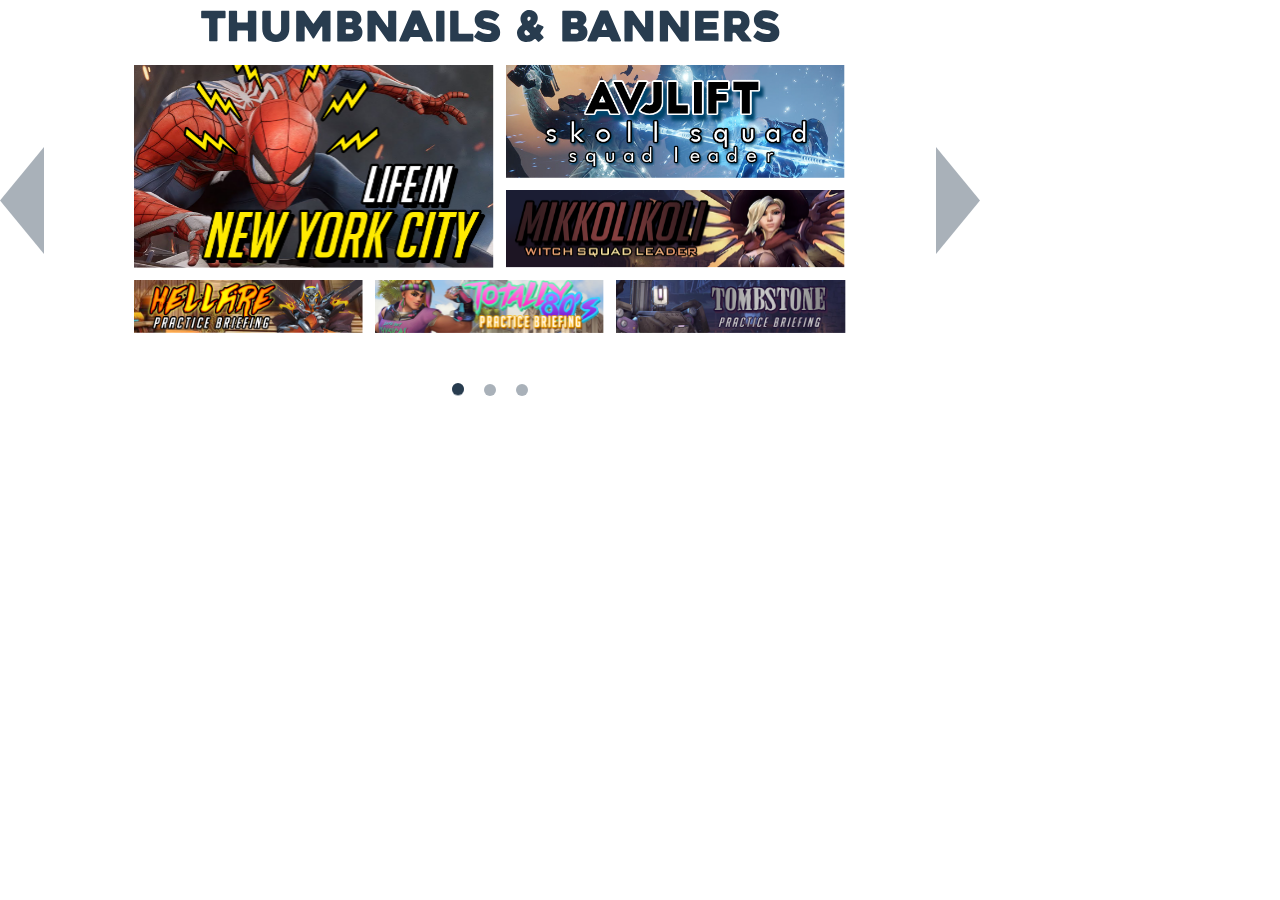
<file: index.html>
<!DOCTYPE html>
<html>
<head>
<meta charset="utf-8"/>
<meta http-equiv="X-UA-Compatible" content="IE=edge"/>
<meta name="viewport" content="width=device-width, initial-scale=1.0">
<title>Slide 1</title>
</head>
<body>
<script>
	let pagecount = 1;

	function nextPage(){
		if (pagecount == 3) {
			pagecount -= 3
		}
		pagecount += 1;
		console.log(pagecount);
		displayPage();
	}

	function prevPage(){
		if (pagecount == 1) {
			pagecount += 3
		}
		pagecount -= 1;
		console.log(pagecount);
		displayPage();
	}
	function displayPage(){
		if (pagecount == 1) {
			view1();
		}
		if (pagecount == 2) {
			view2();
		}
		if (pagecount == 3) {
			view3();
		}
	};
	
</script>
<div id="Nav">
	<div id="Component_1__25" class="Component_1___25" onclick="prevPage()">
		<svg class="Polygon_1_ck" viewBox="0 0 107 44">
			<path id="Polygon_1_ck" d="M 53.49999618530273 0 L 107 44 L 0 44 Z">
			</path>
		</svg>
	</div>
	<div id="Component_2__26" class="Component_2___26" onclick="nextPage()">
		<svg class="Polygon_2_cm" viewBox="0 0 107 44">
			<path id="Polygon_2_cm" d="M 53.49999618530273 0 L 107 44 L 0 44 Z">
			</path>
		</svg>
	</div>
</div>
<div id="Slide_1">
	<svg class="Ellipse_1">
		<ellipse id="Ellipse_1" rx="6" ry="6" cx="6" cy="6">
		</ellipse>
	</svg>
	<div id="Component_1__11" class="Component_1___11">
		<svg class="Polygon_1" viewBox="0 0 107 44">
			<path id="Polygon_1" d="M 53.49999618530273 0 L 107 44 L 0 44 Z">
			</path>
		</svg>
	</div>
	<div id="Component_2__11" class="Component_2___11">
		<svg class="Polygon_2" viewBox="0 0 107 44">
			<path id="Polygon_2" d="M 53.49999618530273 0 L 107 44 L 0 44 Z">
			</path>
		</svg>
	</div>
	<div id="Group_2">
		<img id="Hellfire-PB" src="Hellfire-PB.png" srcset="Hellfire-PB.png 1x">
			
		<div id="Group_1">
			<img id="Av-JLift-Sig" src="Av-JLift-Sig.png" srcset="Av-JLift-Sig.png 1x">
				
			<img id="mikkosig" src="mikkosig.png" srcset="mikkosig.png 1x">
				
		</div>
		<img id="Thumbnail1" src="Thumbnail1.png" srcset="Thumbnail1.png 1x">
			
		<img id="Tombstone-PB" src="Tombstone-PB.png" srcset="Tombstone-PB.png 1x">
			
		<img id="Totally-80-s-PB" src="Totally-80-s-PB.png" srcset="Totally-80-s-PB.png 1x">
			
	</div>
	<div id="thumbnails__Banners">
		<img src="./SVG/GFX-Header1.svg">
	</div>
	<div id="Indicators">
		<svg class="Ellipse_6">
			<ellipse id="Ellipse_6" rx="6" ry="6" cx="6" cy="6">
			</ellipse>
		</svg>
		<svg class="Ellipse_5">
			<ellipse id="Ellipse_5" rx="6" ry="6" cx="6" cy="6">
			</ellipse>
		</svg>
		<svg class="Ellipse_7">
			<ellipse id="Ellipse_7" rx="6" ry="6" cx="6" cy="6">
			</ellipse>
		</svg>
	</div>
</div>
<div id="Slide_2">
	<svg class="Ellipse_2">
		<ellipse id="Ellipse_2" rx="6" ry="6" cx="6" cy="6">
		</ellipse>
	</svg>
	<div id="Group_4">
		<img id="bensign" src="bensign.png" srcset="bensign.png 1x">
			
		<div id="Group_3">
			<img id="PFF_5x7-02" src="PFF_5x7-02.png" srcset="PFF_5x7-02.png 1x">
				
			<img id="PFF_5x7-01" src="PFF_5x7-01.png" srcset="PFF_5x7-01.png 1x">
				
		</div>
	</div>
	<div id="CARDS_LABELS__SIGNS">
		<img src="./SVG/GFX-Header2.svg">
	</div>
	<div id="Indicators_bg">
		<svg class="Ellipse_6_bh">
			<ellipse id="Ellipse_6_bh" rx="6" ry="6" cx="6" cy="6">
			</ellipse>
		</svg>
		<svg class="Ellipse_5_bi">
			<ellipse id="Ellipse_5_bi" rx="6" ry="6" cx="6" cy="6">
			</ellipse>
		</svg>
		<svg class="Ellipse_7_bj">
			<ellipse id="Ellipse_7_bj" rx="6" ry="6" cx="6" cy="6">
			</ellipse>
		</svg>
	</div>
</div>
<div id="Slide_3">
	<svg class="Ellipse_3">
		<ellipse id="Ellipse_3" rx="6" ry="6" cx="6" cy="6">
		</ellipse>
	</svg>
	<div id="Component_1__13" class="Component_1___13">
		<svg class="Polygon_1_bo" viewBox="0 0 107 44">
			<path id="Polygon_1_bo" d="M 53.49999618530273 0 L 107 44 L 0 44 Z">
			</path>
		</svg>
	</div>
	<div id="Component_2__14" class="Component_2___14">
		<svg class="Polygon_2_bq" viewBox="0 0 107 44">
			<path id="Polygon_2_bq" d="M 53.49999618530273 0 L 107 44 L 0 44 Z">
			</path>
		</svg>
	</div>
	<div id="LOGOS__BRANDING">
		<img src="./SVG/GFX-Header3.svg">
	</div>
	<img id="ORHS_Ensemble" src="ORHS_Ensemble.png" srcset="ORHS_Ensemble.png 1x">
		
	<img id="GATLogo300x" src="GATLogo300x.png" srcset="GATLogo300x.png 1x">
		
	<img id="NeonLogo1_copy" src="NeonLogo1_copy.png" srcset="NeonLogo1_copy.png 1x">
		
	<div id="Group_5">
		<img id="Color_CC_Icon" src="Color_CC_Icon.png" srcset="Color_CC_Icon.png 1x">
			
		<div id="Layer_2">
			<div id="Layer_1">
				<svg class="Path_1" viewBox="8.61 0 43.968 47.682">
					<path id="Path_1" d="M 52.18065643310547 10.19710350036621 L 50.22745513916016 11.69599437713623 C 49.78549957275391 12.03503799438477 49.15472412109375 11.96478939056396 48.79819488525391 11.53682041168213 C 47.01864624023438 9.399166107177734 44.79959106445312 7.669836521148682 42.29194641113281 6.466461658477783 C 39.44249725341797 5.119914054870605 36.32395935058594 4.439505100250244 33.17259216308594 4.476779460906982 C 29.64946556091309 4.452396392822266 26.1815357208252 5.352250576019287 23.1147632598877 7.086570262908936 C 20.13036346435547 8.723649978637695 17.64921951293945 11.1440258026123 15.93865203857422 14.08692264556885 C 14.2164478302002 17.09601402282715 13.33348274230957 20.51220512390137 13.38191223144531 23.97894287109375 C 13.38191223144531 29.50583267211914 15.27984619140625 34.12409591674805 19.07571029663086 37.833740234375 C 22.87157440185547 41.54338455200195 27.66006851196289 43.39489364624023 33.44119262695312 43.38825988769531 C 39.49423217773438 43.38825988769531 44.60328674316406 41.13329315185547 48.76834869384766 36.62335205078125 C 49.13202667236328 36.23049163818359 49.73434448242188 36.17743301391602 50.16111755371094 36.50065231323242 L 52.10768890380859 37.97964859008789 C 52.33770751953125 38.15404510498047 52.48529815673828 38.41584396362305 52.51544952392578 38.70291137695312 C 52.54560852050781 38.98998641967773 52.45561981201172 39.27673721313477 52.26686859130859 39.4951171875 C 50.12409210205078 41.96759414672852 47.47718048095703 43.95307159423828 44.50379943847656 45.3182373046875 C 40.94284820556641 46.92914199829102 37.07059478759766 47.73529815673828 33.16262817382812 47.6793327331543 C 25.21938896179199 47.6793327331543 18.9552173614502 45.03527069091797 14.37011337280273 39.74714660644531 C 10.53003787994385 35.28363418579102 8.610000610351562 29.8938159942627 8.610000610351562 23.57769203186035 C 8.610000610351562 16.9233226776123 10.94013404846191 11.33232593536377 15.60040473937988 6.804701328277588 C 20.26067352294922 2.277076959609985 26.09816741943359 0.00884321890771389 33.11289215087891 0 C 37.35090637207031 0 41.17662048339844 0.8378758430480957 44.59002685546875 2.513627529144287 C 47.60877990722656 3.97432017326355 50.25984191894531 6.096074104309082 52.34645843505859 8.721428871154785 C 52.52157592773438 8.938540458679199 52.60257720947266 9.216671943664551 52.57143402099609 9.49385929107666 C 52.54029083251953 9.77104663848877 52.39958190917969 10.02426528930664 52.18064880371094 10.19710254669189 Z">
					</path>
				</svg>
				<svg class="Path_2" viewBox="159.6 3.49 42.518 45.388">
					<path id="Path_2" d="M 181.7913513183594 3.990735769271851 L 202.0197601318359 47.39557647705078 C 202.1706695556641 47.71837997436523 202.1460723876953 48.09595108032227 201.9545135498047 48.39641952514648 C 201.7629547119141 48.6968879699707 201.4310150146484 48.87852096557617 201.0746612548828 48.87788772583008 L 198.4681854248047 48.87788772583008 C 198.0677032470703 48.87866592407227 197.7024688720703 48.64895629882812 197.5297393798828 48.28761672973633 L 190.9671173095703 34.52567672729492 C 190.794677734375 34.16360092163086 190.4296417236328 33.93272399902344 190.0286254882812 33.93208694458008 L 171.7898864746094 33.93208694458008 C 171.3867034912109 33.93123245239258 171.0194854736328 34.16397857666016 170.8481140136719 34.52899169921875 L 164.3385467529297 48.27435302734375 C 164.1656188964844 48.63750457763672 163.7989959716797 48.86857604980469 163.3967742919922 48.86793899536133 L 160.6410675048828 48.86793899536133 C 160.2843017578125 48.86793899536133 159.9524383544922 48.68536376953125 159.761474609375 48.38409805297852 C 159.5705718994141 48.08292388916016 159.5471038818359 47.70488357543945 159.6992950439453 47.3823127746582 L 180.2062377929688 3.990735769271851 C 180.3519134521484 3.685077428817749 180.6602325439453 3.490289449691772 180.9987945556641 3.490000009536743 L 180.9987945556641 3.490000009536743 C 181.3373870849609 3.490289449691772 181.6456909179688 3.685077428817749 181.7913513183594 3.990736246109009 Z M 180.3521575927734 14.45644474029541 L 173.9089050292969 28.06253433227539 C 173.7551574707031 28.38540840148926 173.7778625488281 28.76459693908691 173.9690246582031 29.06682777404785 C 174.1601867675781 29.36905860900879 174.4930877685547 29.55204200744629 174.8506927490234 29.55147552490234 L 187.0805816650391 29.55147552490234 C 187.4373779296875 29.55147361755371 187.7692413330078 29.36890411376953 187.9601745605469 29.0676383972168 C 188.1511077880859 28.76646041870117 188.1745758056641 28.38842010498047 188.0223541259766 28.06584930419922 L 181.6189117431641 14.44981288909912 C 181.5062866210938 14.2016019821167 181.2592010498047 14.0419282913208 180.9866027832031 14.04121398925781 C 180.7140197753906 14.04050064086914 180.4660797119141 14.19887828826904 180.3521575927734 14.44649696350098 Z">
					</path>
				</svg>
				<svg class="Path_3" viewBox="304.57 0 43.95 47.682">
					<path id="Path_3" d="M 348.11083984375 10.19710254669189 L 346.1642456054688 11.69599437713623 C 345.7223510742188 12.03503894805908 345.091552734375 11.96479606628418 344.7349853515625 11.53682804107666 C 342.9585571289062 9.401415824890137 340.744384765625 7.672322273254395 338.2420043945312 6.46645450592041 C 335.3924560546875 5.120350360870361 332.2740478515625 4.439963817596436 329.1226806640625 4.476776123046875 C 325.5985717773438 4.452745914459229 322.129638671875 5.352559089660645 319.0615234375 7.086574077606201 C 316.07763671875 8.724637985229492 313.5975341796875 11.1462516784668 311.8887329101562 14.09023571014404 C 310.1752319335938 17.10062980651855 309.30029296875 20.51546478271484 309.355224609375 23.97894477844238 C 309.355224609375 29.50583267211914 311.2531127929688 34.12409591674805 315.0490112304688 37.833740234375 C 318.8449096679688 41.54338455200195 323.6333618164062 43.39489364624023 329.4144897460938 43.38825988769531 C 335.463134765625 43.38825988769531 340.5722045898438 41.13329315185547 344.7416381835938 36.62335205078125 C 345.1053466796875 36.23048782348633 345.7077026367188 36.17742538452148 346.1344604492188 36.50065612792969 L 348.0809936523438 37.97964859008789 C 348.31103515625 38.15404510498047 348.4586181640625 38.41584396362305 348.48876953125 38.70291137695312 C 348.5189208984375 38.989990234375 348.4288940429688 39.27673721313477 348.2401733398438 39.4951171875 C 346.097412109375 41.96759414672852 343.4505004882812 43.95307159423828 340.4771118164062 45.3182373046875 C 336.9159545898438 46.92841720581055 333.0438232421875 47.73453140258789 329.1359252929688 47.6793327331543 C 321.1949462890625 47.6793327331543 314.9307861328125 45.03527069091797 310.3434448242188 39.74714660644531 C 306.4967651367188 35.28363037109375 304.572265625 29.89381408691406 304.570068359375 23.57769012451172 C 304.570068359375 16.93215942382812 306.9002075195312 11.34116649627686 311.5604248046875 6.804696559906006 C 316.220703125 2.268227815628052 322.0537719726562 -4.577912477543578e-06 329.0596923828125 -1.204568889079383e-06 C 333.2976684570312 -1.204568889079383e-06 337.1200561523438 0.8378746509552002 340.52685546875 2.513626337051392 C 343.5503540039062 3.972647666931152 346.2061157226562 6.094513416290283 348.2965698242188 8.721427917480469 C 348.469482421875 8.941023826599121 348.547119140625 9.220767974853516 348.5122680664062 9.498095512390137 C 348.4773559570312 9.775422096252441 348.332763671875 10.02719402313232 348.11083984375 10.19710540771484 Z">
					</path>
				</svg>
				<svg class="Path_4" viewBox="452.22 3.44 24.871 45.395">
					<path id="Path_4" d="M 452.2200317382812 6.84235143661499 L 452.2200317382812 4.481265068054199 C 452.2217407226562 3.906935214996338 452.6869506835938 3.441805362701416 453.2612915039062 3.440000057220459 L 476.0496826171875 3.440000057220459 C 476.6248168945312 3.440000057220459 477.0910034179688 3.906190395355225 477.0910034179688 4.481265068054199 L 477.0910034179688 6.84235143661499 C 477.0918579101562 7.118782520294189 476.982421875 7.384147167205811 476.7869873046875 7.579614162445068 C 476.5914916992188 7.775081157684326 476.3261108398438 7.884501934051514 476.0496826171875 7.883615970611572 L 466.9701538085938 7.883615970611572 L 466.9701538085938 47.79326248168945 C 466.9701538085938 48.36833190917969 466.5039672851562 48.83452224731445 465.9288940429688 48.83452224731445 L 463.382080078125 48.83452224731445 C 462.8070068359375 48.83452224731445 462.3408813476562 48.36833190917969 462.3408203125 47.79326248168945 L 462.3408203125 7.883615970611572 L 453.2612915039062 7.883615970611572 C 452.6861572265625 7.883615970611572 452.2200317382812 7.417435169219971 452.2200317382812 6.842366695404053 Z">
					</path>
				</svg>
				<svg class="Path_5" viewBox="547.43 3.44 30.061 46.539">
					<path id="Path_5" d="M 548.4679565429688 3.440000534057617 L 550.9351806640625 3.440000534057617 C 551.5095825195312 3.44182300567627 551.974609375 3.906948089599609 551.9765014648438 4.481265068054199 L 551.9765014648438 30.84450721740723 C 551.9765014648438 34.09432220458984 552.038330078125 36.12047576904297 552.162109375 36.92297744750977 C 552.3134155273438 38.52829360961914 552.8480224609375 40.07381820678711 553.720703125 41.42959594726562 C 554.5431518554688 42.63225555419922 555.808837890625 43.64035797119141 557.5177001953125 44.45391082763672 C 559.1219482421875 45.24265670776367 560.8833618164062 45.65976333618164 562.6709594726562 45.67425155639648 C 564.160888671875 45.6751594543457 565.6327514648438 45.34795761108398 566.9818725585938 44.71588897705078 C 568.321533203125 44.10753631591797 569.5036010742188 43.19995498657227 570.4373779296875 42.06297302246094 C 571.4093017578125 40.85212707519531 572.1093139648438 39.44633865356445 572.4901123046875 37.9410285949707 C 572.79736328125 36.79143524169922 572.9520874023438 34.42593383789062 572.9542846679688 30.84450721740723 L 572.9542846679688 4.481265068054199 C 572.9542846679688 3.906190395355225 573.4204711914062 3.440000057220459 573.9955444335938 3.440000057220459 L 576.4495239257812 3.440000057220459 C 577.0238037109375 3.44182300567627 577.4889526367188 3.906948089599609 577.49072265625 4.481265068054199 L 577.49072265625 30.84450721740723 C 577.49072265625 34.89682006835938 577.0939331054688 38.17316055297852 576.30029296875 40.67352294921875 C 575.506591796875 43.17388916015625 573.9204711914062 45.34926605224609 571.5416259765625 47.19966506958008 C 569.1672973632812 49.05007171630859 566.2932739257812 49.97637557983398 562.9197387695312 49.97858810424805 C 559.2586669921875 49.97858810424805 556.1216430664062 49.10423278808594 553.5084838867188 47.35552597045898 C 550.99365234375 45.73412322998047 549.134765625 43.27378845214844 548.2623901367188 40.41155242919922 C 547.7096557617188 38.64294052124023 547.4321899414062 35.45393371582031 547.4300537109375 30.84450721740723 L 547.4300537109375 4.481265068054199 C 547.4300537109375 3.907473564147949 547.8942260742188 3.441818237304688 548.4679565429688 3.440000057220459 Z">
					</path>
				</svg>
				<svg class="Path_6" viewBox="658.698 -0.001 26.205 47.689">
					<path id="Path_6" d="M 659.2061767578125 37.55780410766602 L 661.27880859375 36.31425476074219 C 661.5172119140625 36.17184448242188 661.8028564453125 36.13061141967773 662.07177734375 36.19973754882812 C 662.3408203125 36.26886367797852 662.571044921875 36.44260787963867 662.71142578125 36.68234252929688 C 665.3045654296875 41.06848526000977 668.2691650390625 43.26265716552734 671.605224609375 43.26486587524414 C 673.1007080078125 43.27151107788086 674.57421875 42.90568542480469 675.89306640625 42.20038223266602 C 677.1600341796875 41.55584335327148 678.2188720703125 40.56599807739258 678.9471435546875 39.3452033996582 C 679.634765625 38.19802474975586 679.9981689453125 36.88570785522461 679.9984130859375 35.5482292175293 C 679.966796875 33.93161773681641 679.426025390625 32.36616897583008 678.453125 31.07476043701172 C 677.0338134765625 29.05856513977051 674.441650390625 26.62672996520996 670.6767578125 23.77928352355957 C 666.911865234375 20.93183135986328 664.5562744140625 18.86367034912109 663.610107421875 17.57479858398438 C 662.059326171875 15.59268379211426 661.2122802734375 13.15081119537354 661.2025146484375 10.63413715362549 C 661.18115234375 8.738168716430664 661.6727294921875 6.871685028076172 662.6251220703125 5.232155323028564 C 663.5760498046875 3.609484434127808 664.9595947265625 2.283337354660034 666.62109375 1.402026176452637 C 668.3388671875 0.466860830783844 670.266357421875 -0.01585942879319191 672.22216796875 -0.0006983577040955424 C 674.3277587890625 -0.008766551502048969 676.398193359375 0.5391697287559509 678.2242431640625 1.587731957435608 C 679.8956298828125 2.538352966308594 681.653076171875 4.206366539001465 683.4969482421875 6.591770648956299 C 683.6671142578125 6.812326431274414 683.7425537109375 7.091613292694092 683.70654296875 7.367901802062988 C 683.67041015625 7.644188404083252 683.5257568359375 7.894723892211914 683.3045654296875 8.064130783081055 L 681.2518310546875 9.616081237792969 C 680.79736328125 9.955881118774414 680.1549072265625 9.872092247009277 679.802734375 9.427070617675781 C 678.363525390625 7.616455078125 677.11669921875 6.400540828704834 676.0621337890625 5.779317855834961 C 674.875732421875 5.063732624053955 673.5147705078125 4.689633846282959 672.129150390625 4.698259353637695 C 670.298828125 4.698259353637695 668.802001953125 5.250947952270508 667.63916015625 6.356325149536133 C 666.4989013671875 7.413417339324951 665.8642578125 8.907106399536133 665.8948974609375 10.46169471740723 C 665.8955078125 11.45068454742432 666.105712890625 12.42830467224121 666.51171875 13.33014869689941 C 667.0762939453125 14.46420383453369 667.8387451171875 15.48837280273438 668.7633056640625 16.35445976257324 C 669.3602294921875 16.93146896362305 671.3155517578125 18.44362258911133 674.6295166015625 20.89093017578125 C 678.5557861328125 23.79364967346191 681.250732421875 26.37581062316895 682.7142333984375 28.63741302490234 C 684.1778564453125 30.89901542663574 684.9073486328125 33.17166900634766 684.9029541015625 35.45537567138672 C 684.9029541015625 38.74718856811523 683.65380859375 41.60790634155273 681.15576171875 44.03752517700195 C 678.7344970703125 46.43680572509766 675.4444580078125 47.75281524658203 672.036376953125 47.68526840209961 C 669.372802734375 47.71315383911133 666.76171875 46.94403839111328 664.53857421875 45.47671890258789 C 662.495849609375 44.13700866699219 660.597900390625 41.97378540039062 658.8448486328125 38.98705291748047 C 658.5511474609375 38.49238967895508 658.7127685546875 37.85342788696289 659.2061767578125 37.55780410766602 Z">
					</path>
				</svg>
				<svg class="Path_7" viewBox="0 175.92 43.962 47.682">
					<path id="Path_7" d="M 43.55406951904297 186.1203918457031 L 41.60086441040039 187.6159362792969 C 41.16033554077148 187.9535827636719 40.53210830688477 187.8849182128906 40.17493057250977 187.4600830078125 C 38.39926910400391 185.3230285644531 36.18490982055664 183.5927124023438 33.68194198608398 182.3864135742188 C 30.83197212219238 181.0414123535156 27.71379470825195 180.361083984375 24.56258010864258 180.396728515625 C 21.03974151611328 180.3711853027344 17.57179069519043 181.2698974609375 14.5047550201416 183.0032043457031 C 11.51898384094238 184.6414184570312 9.037592887878418 187.0643615722656 7.328649044036865 190.0101928710938 C 5.610340595245361 193.0192260742188 4.730834007263184 196.4341735839844 4.781859397888184 199.8988952636719 C 4.781861305236816 205.42578125 6.679793357849121 210.0440368652344 10.47565841674805 213.7537231445312 C 14.27152442932129 217.4633483886719 19.06001853942871 219.3159484863281 24.84114074707031 219.3115234375 C 30.8941822052002 219.3115234375 36.00434494018555 217.0554504394531 40.17161560058594 212.5433349609375 C 40.53506851196289 212.1519470214844 41.13618469238281 212.1002807617188 41.56107330322266 212.4239196777344 L 43.51095962524414 213.8996276855469 C 43.73965072631836 214.0750732421875 43.88595581054688 214.3370361328125 43.91545104980469 214.623779296875 C 43.94493865966797 214.9105224609375 43.85500717163086 215.1967468261719 43.66681671142578 215.4151000976562 C 41.52587509155273 217.8895568847656 38.87850570678711 219.8753356933594 35.90375518798828 221.2381896972656 C 32.34345626831055 222.85107421875 28.47075271606445 223.6573486328125 24.56259155273438 223.5993041992188 C 16.6237678527832 223.5993041992188 10.35959720611572 220.9552307128906 5.770071029663086 215.6671142578125 C 1.923357248306274 211.2035827636719 0 205.8115539550781 0 199.4910278320312 C 0 192.8587646484375 2.330134868621826 187.2699584960938 6.990404605865479 182.7246704101562 C 11.65067386627197 178.1793518066406 17.48816871643066 175.9111022949219 24.50289535522461 175.9199523925781 C 28.74090957641602 175.9199523925781 32.56772613525391 176.7589416503906 35.98333740234375 178.4368896484375 C 39.00174713134766 179.8966369628906 41.65192031860352 182.0186157226562 43.73645401000977 184.6446838378906 C 43.90974807739258 184.8638610839844 43.98799133300781 185.1433410644531 43.95371246337891 185.420654296875 C 43.9194450378418 185.6979370117188 43.7755012512207 185.9499816894531 43.55406951904297 186.1203918457031 Z">
					</path>
				</svg>
				<svg class="Path_8" viewBox="150.991 179.37 42.518 45.395">
					<path id="Path_8" d="M 173.1820831298828 179.8740844726562 L 193.4104461669922 223.2822418212891 C 193.5611419677734 223.6044769287109 193.5368804931641 223.9813995361328 193.3460998535156 224.2816619873047 C 193.1553192138672 224.5819244384766 192.8244476318359 224.7640228271484 192.4686737060547 224.7645416259766 L 189.85888671875 224.7645416259766 C 189.4578704833984 224.7639007568359 189.0928497314453 224.5330352783203 188.9204406738281 224.1709136962891 L 182.3611145019531 210.4189605712891 C 182.1859893798828 210.0582122802734 181.8203582763672 209.8290557861328 181.4193267822266 209.8286895751953 L 163.1806182861328 209.8286895751953 C 162.7783813476562 209.8280792236328 162.4117736816406 210.0591278076172 162.2388305664062 210.4222869873047 L 155.7325897216797 224.1676788330078 C 155.5599822998047 224.5315399169922 155.1935424804688 224.7637786865234 154.7907867431641 224.7645416259766 L 152.0317840576172 224.7645416259766 C 151.6748809814453 224.7633209228516 151.3433074951172 224.5800018310547 151.1525268554688 224.2783660888672 C 150.9617462158203 223.9767608642578 150.9381713867188 223.5986175537109 151.0899963378906 223.2756195068359 L 171.6002807617188 179.8707733154297 C 171.7441558837891 179.5650939941406 172.0516662597656 179.3699951171875 172.3895263671875 179.3700408935547 L 172.3895263671875 179.3700408935547 C 172.7293395996094 179.3693084716797 173.0386505126953 179.5659942626953 173.1820831298828 179.8740844726562 Z M 171.7428741455078 190.3430938720703 L 165.2996368408203 203.9591522216797 C 165.1468963623047 204.2827606201172 165.1710510253906 204.6621856689453 165.3636169433594 204.9638214111328 C 165.5561828613281 205.2654266357422 165.8901672363281 205.4470672607422 166.2480163574219 205.4447479248047 L 178.4779205322266 205.4447479248047 C 178.835205078125 205.4459381103516 179.1681060791016 205.2638397216797 179.3598937988281 204.9624176025391 C 179.5516510009766 204.6609649658203 179.5754699707031 204.2822418212891 179.4230194091797 203.9591522216797 L 173.0063018798828 190.3430938720703 C 172.8922119140625 190.0971527099609 172.6457214355469 189.9397735595703 172.3745880126953 189.9397735595703 C 172.1034698486328 189.9397735595703 171.8569641113281 190.0971527099609 171.7428741455078 190.3430938720703 Z">
					</path>
				</svg>
				<svg class="Path_9" viewBox="302.35 179.37 35.659 45.394">
					<path id="Path_9" d="M 302.3500366210938 223.7232360839844 L 302.3500366210938 180.0464782714844 C 302.3500366210938 179.6802062988281 302.64697265625 179.3832702636719 303.0132446289062 179.3832702636719 L 303.0132446289062 179.3832702636719 C 303.2105712890625 179.3803253173828 303.3989868164062 179.4654083251953 303.5272216796875 179.6154022216797 L 332.31787109375 212.7767028808594 C 332.5077514648438 212.9960632324219 332.8142700195312 213.0739135742188 333.0858154296875 212.9717712402344 C 333.3573608398438 212.8696594238281 333.53662109375 212.6092224121094 333.5349731445312 212.319091796875 L 333.5349731445312 180.4112701416016 C 333.534912109375 179.8361968994141 334.0010986328125 179.3700103759766 334.5762329101562 179.3700103759766 L 336.9671630859375 179.3700103759766 C 337.2435913085938 179.3691101074219 337.5089111328125 179.4785461425781 337.7044067382812 179.6739959716797 C 337.8998413085938 179.8694763183594 338.00927734375 180.1348419189453 338.0083618164062 180.4112701416016 L 338.0084228515625 224.084716796875 C 338.0128784179688 224.2634582519531 337.9449462890625 224.4364624023438 337.820068359375 224.5644226074219 C 337.6952514648438 224.6924438476562 337.5239868164062 224.7645874023438 337.34521484375 224.7644958496094 L 337.31201171875 224.7644958496094 C 337.1163940429688 224.7638549804688 336.9304809570312 224.6793212890625 336.8013305664062 224.5323791503906 L 308.2593994140625 191.7855834960938 C 308.0684204101562 191.5674743652344 307.7623291015625 191.4905090332031 307.4909057617188 191.59228515625 C 307.2194213867188 191.694091796875 307.0394897460938 191.9533386230469 307.0390625 192.2432250976562 L 307.0390625 223.7232360839844 C 307.0390625 224.2983093261719 306.5728759765625 224.7644958496094 305.9977416992188 224.7644958496094 L 303.3912963867188 224.7644958496094 C 302.8162231445312 224.7644958496094 302.3500366210938 224.2983093261719 302.3500366210938 223.7232360839844 Z">
					</path>
				</svg>
				<svg class="Path_10" viewBox="443.24 179.37 38.235 45.381">
					<path id="Path_10" d="M 443.239990234375 223.7232971191406 L 443.239990234375 180.4112701416016 C 443.239990234375 179.8361968994141 443.7062377929688 179.3700103759766 444.2813110351562 179.3700103759766 L 452.6511840820312 179.3700103759766 C 459.442626953125 179.3700103759766 464.3704223632812 179.9149475097656 467.4345092773438 181.0048675537109 C 471.6854248046875 182.4312591552734 475.325439453125 185.2597961425781 477.7576293945312 189.0265808105469 C 480.233642578125 192.83349609375 481.4728393554688 197.3655700683594 481.4750366210938 202.6227416992188 C 481.4750366210938 207.1724548339844 480.4923706054688 211.1739196777344 478.5269775390625 214.6271362304688 C 476.5615844726562 218.080322265625 474.0104370117188 220.6315307617188 470.8733520507812 222.2807312011719 C 467.7362670898438 223.927734375 463.339111328125 224.7512817382812 457.6817626953125 224.7512817382812 L 444.2813110351562 224.7512817382812 C 443.7120971679688 224.74951171875 443.2490844726562 224.2923889160156 443.239990234375 223.7232971191406 Z M 447.5907592773438 219.4321899414062 C 447.5907592773438 220.0072631835938 448.0569458007812 220.4734802246094 448.632080078125 220.4734802246094 L 452.8369140625 220.4734802246094 C 459.1110229492188 220.4734802246094 463.4617919921875 220.083251953125 465.8892211914062 219.3028869628906 C 469.181640625 218.2841186523438 472.02490234375 216.1666259765625 473.944091796875 213.303955078125 C 475.9005126953125 210.416748046875 476.8777465820312 206.8861999511719 476.8755493164062 202.7122497558594 C 476.8755493164062 198.3349609375 475.8165283203125 194.5943603515625 473.6986694335938 191.4905090332031 C 471.5807495117188 188.3865661621094 468.6282958984375 186.2587280273438 464.8412475585938 185.10693359375 C 462.002685546875 184.2447204589844 457.322509765625 183.8136291503906 450.80078125 183.8136291503906 L 448.632080078125 183.8136291503906 C 448.0569458007812 183.8136291503906 447.5907592773438 184.2798156738281 447.5907592773438 184.8548889160156 L 447.5907592773438 219.4321899414062 Z">
					</path>
				</svg>
				<svg class="Path_11" viewBox="585.06 179.37 22.003 45.395">
					<path id="Path_11" d="M 586.101318359375 179.3700103759766 L 588.5552978515625 179.3700103759766 C 589.1302490234375 179.3700103759766 589.5964965820312 179.8361968994141 589.5964965820312 180.4112701416016 L 589.5966186523438 219.33935546875 C 589.5966186523438 219.9144287109375 590.0626831054688 220.380615234375 590.6376953125 220.380615234375 L 606.0213012695312 220.380615234375 C 606.5963745117188 220.380615234375 607.0626220703125 220.8468017578125 607.0626220703125 221.421875 L 607.0626220703125 223.7232971191406 C 607.0626220703125 224.2983093261719 606.5963745117188 224.7645568847656 606.0213012695312 224.7645568847656 L 586.101318359375 224.7645568847656 C 585.5270385742188 224.7627563476562 585.0618286132812 224.2975769042969 585.0599975585938 223.7232971191406 L 585.0599975585938 180.4112701416016 C 585.0599975585938 179.8361968994141 585.5262451171875 179.3700103759766 586.101318359375 179.3700103759766 Z">
					</path>
				</svg>
				<svg class="Path_12" viewBox="673.19 179.37 26.015 45.395">
					<path id="Path_12" d="M 674.2312622070312 179.3699645996094 L 698.1637573242188 179.3699645996094 C 698.7388916015625 179.3699645996094 699.2050170898438 179.8361511230469 699.2050170898438 180.4112548828125 L 699.2050170898438 182.7723083496094 C 699.2032470703125 183.3466186523438 698.7380981445312 183.811767578125 698.1637573242188 183.8135986328125 L 678.7644653320312 183.8135986328125 C 678.488037109375 183.8126831054688 678.2225952148438 183.922119140625 678.0271606445312 184.1176147460938 C 677.8316650390625 184.3130493164062 677.7222900390625 184.5784301757812 677.7232055664062 184.8548583984375 L 677.7232055664062 196.99853515625 C 677.7232055664062 197.5736083984375 678.1893310546875 198.039794921875 678.7644653320312 198.039794921875 L 697.974853515625 198.039794921875 C 698.5498046875 198.039794921875 699.0160522460938 198.5059814453125 699.0160522460938 199.0810546875 L 699.01611328125 201.442138671875 C 699.0142211914062 202.0164794921875 698.5490112304688 202.4815673828125 697.974853515625 202.4834289550781 L 678.7644653320312 202.4834289550781 C 678.1893310546875 202.4833984375 677.7232055664062 202.9495849609375 677.7232055664062 203.5246887207031 L 677.7232055664062 219.2796325683594 C 677.7232055664062 219.8546752929688 678.1893310546875 220.3208923339844 678.7644653320312 220.3208923339844 L 697.974853515625 220.3208923339844 C 698.5498046875 220.3208923339844 699.0160522460938 220.7870788574219 699.0160522460938 221.3621215820312 L 699.01611328125 223.7232055664062 C 699.0142211914062 224.2975463867188 698.5490112304688 224.7626647949219 697.974853515625 224.7644958496094 L 674.2312622070312 224.7644958496094 C 673.65625 224.7644958496094 673.1900024414062 224.2983093261719 673.1900024414062 223.7232055664062 L 673.1900024414062 180.4112548828125 C 673.1890869140625 180.1347961425781 673.2985229492188 179.8694763183594 673.4940185546875 179.6739807128906 C 673.689453125 179.478515625 673.9548950195312 179.3690795898438 674.2312622070312 179.3699645996094 Z">
					</path>
				</svg>
			</div>
		</div>
	</div>
	<img id="Stella-Clean2x" src="Stella-Clean2x.png" srcset="Stella-Clean2x.png 1x">
		
	<img id="HappyPlace-logo-old" src="HappyPlace-logo-old.png" srcset="HappyPlace-logo-old.png 1x">
		
	<div id="Indicators_cd">
		<svg class="Ellipse_6_ce">
			<ellipse id="Ellipse_6_ce" rx="6" ry="6" cx="6" cy="6">
			</ellipse>
		</svg>
		<svg class="Ellipse_5_cf">
			<ellipse id="Ellipse_5_cf" rx="6" ry="6" cx="6" cy="6">
			</ellipse>
		</svg>
		<svg class="Ellipse_7_cg">
			<ellipse id="Ellipse_7_cg" rx="6" ry="6" cx="6" cy="6">
			</ellipse>
		</svg>
	</div>
</div>

<script>

	function view1(){
		document.getElementById("Slide_1").setAttribute("style","opacity:1");
		document.getElementById("Slide_2").setAttribute("style","opacity:0");
		document.getElementById("Slide_3").setAttribute("style","opacity:0");
	};
	function view2(){
		document.getElementById("Slide_1").setAttribute("style","opacity:0");
		document.getElementById("Slide_2").setAttribute("style","opacity:1");
		document.getElementById("Slide_3").setAttribute("style","opacity:0");
	};
	function view3(){
		document.getElementById("Slide_1").setAttribute("style","opacity:0");
		document.getElementById("Slide_2").setAttribute("style","opacity:0");
		document.getElementById("Slide_3").setAttribute("style","opacity:1");
	};

	displayPage();

</script>

<style>
	@media (min-width: 0px) {
		.mediaViewInfo {
			--web-view-name: Nav;
			--web-view-id: Nav;
			--web-scale-on-resize: true;
			--web-show-navigation-controls: true;
			--web-enable-deep-linking: true;
		}
		* {
			margin: 0;
			padding: 0;
			box-sizing: border-box;
			border: none;
		}
		#Nav {
			position: absolute;
			display: block;
			width: 980px;
			height: 400px;
			overflow: hidden;
			--web-view-name: Nav;
			--web-view-id: Nav;
			--web-scale-on-resize: true;
			--web-show-navigation-controls: true;
			--web-enable-deep-linking: true;
			z-index: 30;
		}
		#Component_1__25 {
			position: absolute;
			width: 44px;
			height: 107px;
			left: 0px;
			top: 147px;
			overflow: visible;
		}
	
		.Polygon_1_ck {
			overflow: visible;
			position: absolute;
			width: 107px;
			height: 44px;
			transform: translate(0px, 0px) matrix(1,0,0,1,-31.5,31.5) rotate(-90deg);
			transform-origin: center;
			left: 0px;
			top: 0px;
			fill: rgba(40,60,79,0.4);
			transition-property: fill;
            transition-duration: .25s;
			transition-timing-function: linear;
			z-index: 31;
		}
		.Polygon_1_ck:hover {
			fill: rgba(40,60,79,1);
			cursor: pointer;
		}
		#Component_2__26 {
			position: absolute;
			width: 44px;
			height: 107px;
			left: 936px;
			top: 147px;
			overflow: visible;
		}

		.Polygon_2_cm {
			overflow: visible;
			position: absolute;
			width: 107px;
			height: 44px;
			transform: translate(0px, 0px) matrix(1,0,0,1,-31.5,31.5) rotate(90deg);
			transform-origin: center;
			left: 0px;
			top: 0px;
			fill: rgba(40,60,79,0.4);
			transition-property: fill;
            transition-duration: .25s;
			transition-timing-function: linear;
			z-index: 31;
		}
		.Polygon_2_cm:hover {
			fill: rgba(40,60,79,1);
			cursor: pointer;
		}
		#Slide_1 {
			position: absolute;
			display: block;
			width: 980px;
			height: 400px;
			overflow: hidden;
			--web-view-name: Slide 1;
			--web-view-id: Slide_1;
			--web-scale-on-resize: true;
			--web-show-navigation-controls: true;
			--web-enable-deep-linking: true;
			transition-property: opacity;
			transition-duration: 1s;
			transition-timing-function: linear;
		}
		#Ellipse_1 {
			fill: rgba(40,60,79,1);
		}
		.Ellipse_1 {
			position: absolute;
			overflow: visible;
			width: 12px;
			height: 12px;
			left: 452px;
			top: 383px;
		}
		#Component_1__11 {
			position: absolute;
			width: 44px;
			height: 107px;
			left: 0px;
			top: 147px;
			overflow: visible;
		}
		#Polygon_1 {
			fill: rgba(32,84,79,0);
		}
		.Polygon_1 {
			overflow: visible;
			position: absolute;
			width: 107px;
			height: 44px;
			transform: translate(0px, 0px) matrix(1,0,0,1,-31.5,31.5) rotate(-90deg);
			transform-origin: center;
			left: 0px;
			top: 0px;
		}
		#Component_2__11 {
			position: absolute;
			width: 44px;
			height: 107px;
			left: 936px;
			top: 147px;
			overflow: visible;
		}
		#Polygon_2 {
			fill: rgba(32,84,79,0);
		}
		.Polygon_2 {
			overflow: visible;
			position: absolute;
			width: 107px;
			height: 44px;
			transform: translate(0px, 0px) matrix(1,0,0,1,-31.5,31.5) rotate(90deg);
			transform-origin: center;
			left: 0px;
			top: 0px;
		}
		#Group_2 {
			position: absolute;
			width: 711.533px;
			height: 268.141px;
			left: 134px;
			top: 65px;
			overflow: visible;
		}
		#Hellfire-PB {
			position: absolute;
			width: 228.504px;
			height: 52.732px;
			left: 0px;
			top: 215.222px;
			overflow: visible;
		}
		#Group_1 {
			position: absolute;
			width: 338.283px;
			height: 203.024px;
			left: 372.437px;
			top: 0px;
			overflow: visible;
		}
		#Av-JLift-Sig {
			position: absolute;
			width: 338.283px;
			height: 112.761px;
			left: 0px;
			top: 0px;
			overflow: visible;
		}
		#mikkosig {
			position: absolute;
			width: 338.283px;
			height: 78.065px;
			left: 0px;
			top: 124.959px;
			overflow: visible;
		}
		#Thumbnail1 {
			position: absolute;
			width: 360.143px;
			height: 202.58px;
			left: 0px;
			top: 0.444px;
			overflow: visible;
		}
		#Tombstone-PB {
			position: absolute;
			width: 229.317px;
			height: 52.919px;
			left: 482.216px;
			top: 215.222px;
			overflow: visible;
		}
		#Totally-80-s-PB {
			position: absolute;
			width: 229.317px;
			height: 52.919px;
			left: 240.702px;
			top: 215.222px;
			overflow: visible;
		}
		#thumbnails__Banners {
			left: 153.5px;
			top: 5px;
			position: absolute;
			overflow: visible;
			width: 673px;
			white-space: nowrap;
			text-align: center;
			font-family: Heavitas;
			font-style: normal;
			font-weight: normal;
			font-size: 37px;
			color: rgba(40,60,79,1);
		}
		#Indicators {
			position: absolute;
			width: 76px;
			height: 12px;
			left: 452px;
			top: 384px;
			overflow: visible;
		}
		#Ellipse_6 {
			opacity: 0.4;
			fill: rgba(40,60,79,1);
		}
		.Ellipse_6 {
			position: absolute;
			overflow: visible;
			width: 12px;
			height: 12px;
			left: 32px;
			top: 0px;
		}
		#Ellipse_5 {
			opacity: 0.4;
			fill: rgba(40,60,79,1);
		}
		.Ellipse_5 {
			position: absolute;
			overflow: visible;
			width: 12px;
			height: 12px;
			left: 0px;
			top: 0px;
		}
		#Ellipse_7 {
			opacity: 0.4;
			fill: rgba(40,60,79,1);
		}
		.Ellipse_7 {
			position: absolute;
			overflow: visible;
			width: 12px;
			height: 12px;
			left: 64px;
			top: 0px;
		}
		#Slide_2 {
			position: absolute;
			display: block;
			width: 980px;
			height: 400px;
			overflow: hidden;
			--web-view-name: Slide 2;
			--web-view-id: Slide_2;
			--web-scale-on-resize: true;
			--web-show-navigation-controls: true;
			--web-enable-deep-linking: true;
			transition-property: opacity;
			transition-duration: 1s;
			transition-timing-function: linear;
		}
		#Ellipse_2 {
			fill: rgba(40,60,79,1);
		}
		.Ellipse_2 {
			position: absolute;
			overflow: visible;
			width: 12px;
			height: 12px;
			left: 484px;
			top: 383px;
		}
		#Group_4 {
			position: absolute;
			width: 805px;
			height: 268px;
			left: 88px;
			top: 65px;
			overflow: visible;
		}
		#bensign {
			filter: drop-shadow(0px 3px 10px rgba(0, 0, 0, 0.302));
			position: absolute;
			width: 357.333px;
			height: 268px;
			left: 447.667px;
			top: 0px;
			overflow: visible;
		}
		#Group_3 {
			position: absolute;
			width: 416px;
			height: 267.496px;
			left: 0px;
			top: 0px;
			overflow: visible;
		}
		#PFF_5x7-02 {
			filter: drop-shadow(0px 3px 10px rgba(0, 0, 0, 0.302));
			position: absolute;
			width: 263px;
			height: 190px;
			left: 0px;
			top: 0px;
			overflow: visible;
		}
		#PFF_5x7-01 {
			filter: drop-shadow(0px 3px 10px rgba(0, 0, 0, 0.302));
			position: absolute;
			width: 264px;
			height: 191px;
			left: 152px;
			top: 76.496px;
			overflow: visible;
		}
		#CARDS_LABELS__SIGNS {
			left: 169.5px;
			top: 5px;
			position: absolute;
			overflow: visible;
			width: 641px;
			white-space: nowrap;
			text-align: center;
			font-family: Heavitas;
			font-style: normal;
			font-weight: normal;
			font-size: 37px;
			color: rgba(40,60,79,1);
		}
		#Indicators_bg {
			position: absolute;
			width: 76px;
			height: 12px;
			left: 452px;
			top: 384px;
			overflow: visible;
		}
		#Ellipse_6_bh {
			opacity: 0.4;
			fill: rgba(40,60,79,1);
		}
		.Ellipse_6_bh {
			position: absolute;
			overflow: visible;
			width: 12px;
			height: 12px;
			left: 32px;
			top: 0px;
		}
		#Ellipse_5_bi {
			opacity: 0.4;
			fill: rgba(40,60,79,1);
		}
		.Ellipse_5_bi {
			position: absolute;
			overflow: visible;
			width: 12px;
			height: 12px;
			left: 0px;
			top: 0px;
		}
		#Ellipse_7_bj {
			opacity: 0.4;
			fill: rgba(40,60,79,1);
		}
		.Ellipse_7_bj {
			position: absolute;
			overflow: visible;
			width: 12px;
			height: 12px;
			left: 64px;
			top: 0px;
		}
		#Slide_3 {
			position: absolute;
			display: block;
			width: 980px;
			height: 400px;
			overflow: hidden;
			--web-view-name: Slide 3;
			--web-view-id: Slide_3;
			--web-scale-on-resize: true;
			--web-show-navigation-controls: true;
			--web-enable-deep-linking: true;
			transition-property: opacity;
			transition-duration: 1s;
			transition-timing-function: linear;
		}
		#Ellipse_3 {
			fill: rgba(40,60,79,1);
		}
		.Ellipse_3 {
			position: absolute;
			overflow: visible;
			width: 12px;
			height: 12px;
			left: 516px;
			top: 383px;
		}
		#Component_1__13 {
			position: absolute;
			width: 44px;
			height: 107px;
			left: 0px;
			top: 147px;
			overflow: visible;
		}
		#Polygon_1_bo {
			fill: rgba(32,84,79,0);
		}
		.Polygon_1_bo {
			overflow: visible;
			position: absolute;
			width: 107px;
			height: 44px;
			transform: translate(0px, 0px) matrix(1,0,0,1,-31.5,31.5) rotate(-90deg);
			transform-origin: center;
			left: 0px;
			top: 0px;
		}
		#Component_2__14 {
			position: absolute;
			width: 44px;
			height: 107px;
			left: 936px;
			top: 147px;
			overflow: visible;
		}
		#Polygon_2_bq {
			fill: rgba(32,84,79,0);
		}
		.Polygon_2_bq {
			overflow: visible;
			position: absolute;
			width: 107px;
			height: 44px;
			transform: translate(0px, 0px) matrix(1,0,0,1,-31.5,31.5) rotate(90deg);
			transform-origin: center;
			left: 0px;
			top: 0px;
		}
		#LOGOS__BRANDING {
			left: 222px;
			top: 5px;
			position: absolute;
			overflow: visible;
			width: 536px;
			white-space: nowrap;
			text-align: left;
			font-family: Heavitas;
			font-style: normal;
			font-weight: normal;
			font-size: 37px;
			color: rgba(40,60,79,1);
		}
		#ORHS_Ensemble {
			position: absolute;
			width: 148px;
			height: 148px;
			left: 698px;
			top: 65px;
			overflow: visible;
		}
		#GATLogo300x {
			position: absolute;
			width: 209px;
			height: 108px;
			left: 637px;
			top: 225px;
			overflow: visible;
		}
		#NeonLogo1_copy {
			position: absolute;
			width: 108px;
			height: 108px;
			left: 516px;
			top: 225px;
			overflow: visible;
		}
		#Group_5 {
			position: absolute;
			width: 370.909px;
			height: 108px;
			left: 133px;
			top: 225px;
			overflow: visible;
		}
		#Color_CC_Icon {
			position: absolute;
			width: 107.723px;
			height: 108px;
			left: 0px;
			top: 0px;
			overflow: visible;
		}
		#Layer_2 {
			position: absolute;
			width: 253.909px;
			height: 108px;
			left: 117px;
			top: 0px;
			overflow: visible;
		}
		#Layer_1 {
			position: absolute;
			width: 253.909px;
			height: 108px;
			left: 0px;
			top: 0px;
			overflow: visible;
		}
		#Path_1 {
			fill: rgba(255,255,255,1);
		}
		.Path_1 {
			overflow: visible;
			position: absolute;
			width: 43.968px;
			height: 47.682px;
			left: 2.855px;
			top: 0px;
			transform: matrix(1,0,0,1,0,0);
		}
		#Path_2 {
			fill: rgba(255,255,255,1);
		}
		.Path_2 {
			overflow: visible;
			position: absolute;
			width: 42.518px;
			height: 45.388px;
			left: 54.117px;
			top: 1.158px;
			transform: matrix(1,0,0,1,0,0);
		}
		#Path_3 {
			fill: rgba(255,255,255,1);
		}
		.Path_3 {
			overflow: visible;
			position: absolute;
			width: 43.95px;
			height: 47.682px;
			left: 103.289px;
			top: 0px;
			transform: matrix(1,0,0,1,0,0);
		}
		#Path_4 {
			fill: rgba(255,255,255,1);
		}
		.Path_4 {
			overflow: visible;
			position: absolute;
			width: 24.871px;
			height: 45.395px;
			left: 153.073px;
			top: 1.141px;
			transform: matrix(1,0,0,1,0,0);
		}
		#Path_5 {
			fill: rgba(255,255,255,1);
		}
		.Path_5 {
			overflow: visible;
			position: absolute;
			width: 30.061px;
			height: 46.539px;
			left: 185.39px;
			top: 1.141px;
			transform: matrix(1,0,0,1,0,0);
		}
		#Path_6 {
			fill: rgba(255,255,255,1);
		}
		.Path_6 {
			overflow: visible;
			position: absolute;
			width: 26.205px;
			height: 47.689px;
			left: 223.088px;
			top: 0px;
			transform: matrix(1,0,0,1,0,0);
		}
		#Path_7 {
			fill: rgba(255,255,255,1);
		}
		.Path_7 {
			overflow: visible;
			position: absolute;
			width: 43.962px;
			height: 47.682px;
			left: 0px;
			top: 60.318px;
			transform: matrix(1,0,0,1,0,0);
		}
		#Path_8 {
			fill: rgba(255,255,255,1);
		}
		.Path_8 {
			overflow: visible;
			position: absolute;
			width: 42.518px;
			height: 45.395px;
			left: 51.198px;
			top: 61.462px;
			transform: matrix(1,0,0,1,0,0);
		}
		#Path_9 {
			fill: rgba(255,255,255,1);
		}
		.Path_9 {
			overflow: visible;
			position: absolute;
			width: 35.659px;
			height: 45.395px;
			left: 102.448px;
			top: 61.462px;
			transform: matrix(1,0,0,1,0,0);
		}
		#Path_10 {
			fill: rgba(255,255,255,1);
		}
		.Path_10 {
			overflow: visible;
			position: absolute;
			width: 38.235px;
			height: 45.381px;
			left: 150.227px;
			top: 61.462px;
			transform: matrix(1,0,0,1,0,0);
		}
		#Path_11 {
			fill: rgba(255,255,255,1);
		}
		.Path_11 {
			overflow: visible;
			position: absolute;
			width: 22.003px;
			height: 45.395px;
			left: 198.669px;
			top: 61.462px;
			transform: matrix(1,0,0,1,0,0);
		}
		#Path_12 {
			fill: rgba(255,255,255,1);
		}
		.Path_12 {
			overflow: visible;
			position: absolute;
			width: 26.015px;
			height: 45.395px;
			left: 227.894px;
			top: 61.462px;
			transform: matrix(1,0,0,1,0,0);
		}
		#Stella-Clean2x {
			position: absolute;
			width: 279px;
			height: 136px;
			left: 134px;
			top: 65px;
			overflow: visible;
		}
		#HappyPlace-logo-old {
			position: absolute;
			width: 203px;
			height: 128px;
			left: 455px;
			top: 72px;
			overflow: visible;
		}
		#Indicators_cd {
			position: absolute;
			width: 76px;
			height: 12px;
			left: 452px;
			top: 384px;
			overflow: visible;
		}
		#Ellipse_6_ce {
			opacity: 0.4;
			fill: rgba(40,60,79,1);
		}
		.Ellipse_6_ce {
			position: absolute;
			overflow: visible;
			width: 12px;
			height: 12px;
			left: 32px;
			top: 0px;
		}
		#Ellipse_5_cf {
			opacity: 0.4;
			fill: rgba(40,60,79,1);
		}
		.Ellipse_5_cf {
			position: absolute;
			overflow: visible;
			width: 12px;
			height: 12px;
			left: 0px;
			top: 0px;
		}
		#Ellipse_7_cg {
			opacity: 0.4;
			fill: rgba(40,60,79,1);
		}
		.Ellipse_7_cg {
			position: absolute;
			overflow: visible;
			width: 12px;
			height: 12px;
			left: 64px;
			top: 0px;
		}
	}
</style>
</body>
</html>
</file>
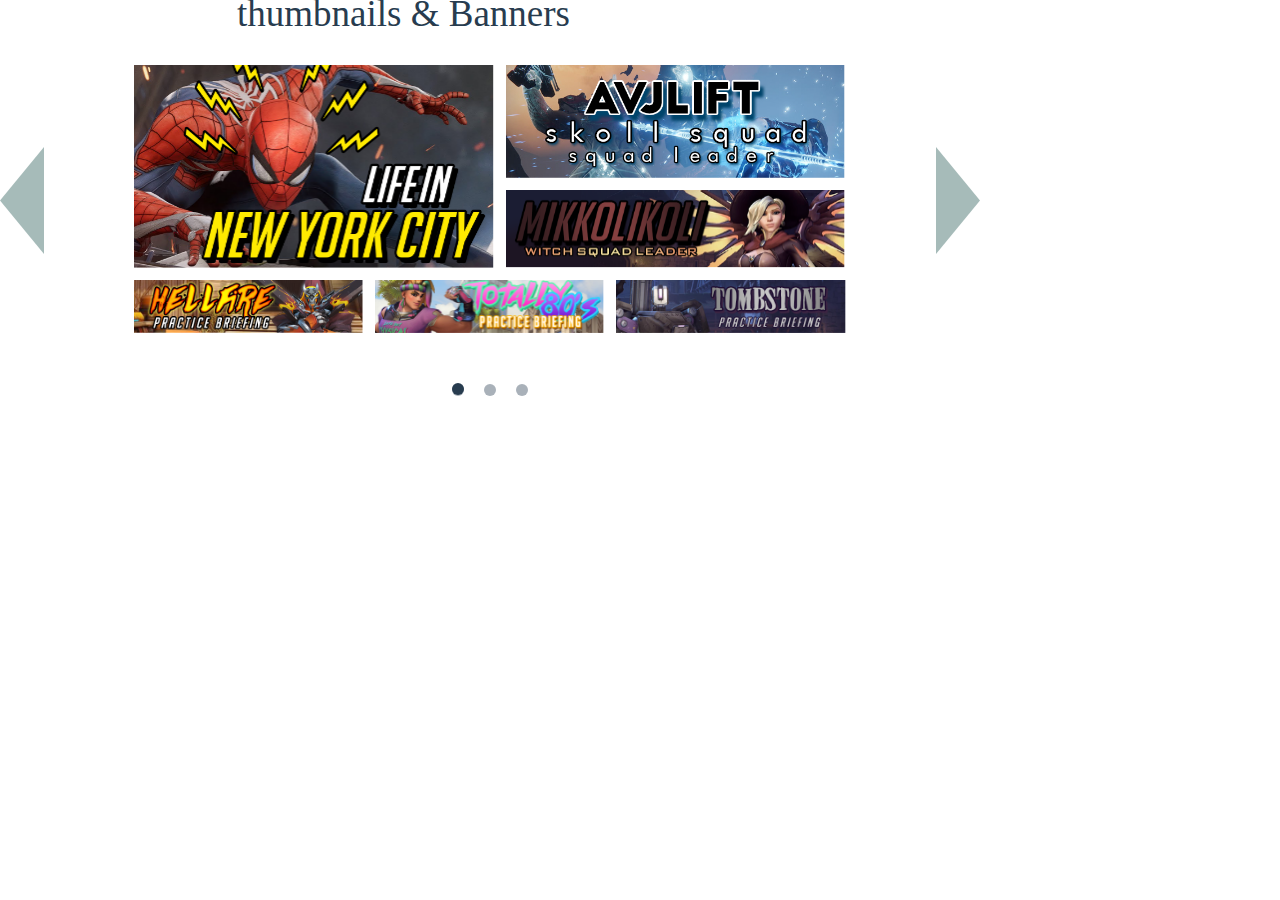
<file: slide1.html>
<!DOCTYPE html>
<html>
<head>
<meta charset="utf-8"/>
<meta http-equiv="X-UA-Compatible" content="IE=edge"/>
<meta name="viewport" content="width=device-width, initial-scale=1.0">
<title>Slide 1</title>
</head>
<body>
<script>
	let pagecount = 1;

	function nextPage(){
		if (pagecount == 3) {
			pagecount -= 3
		}
		pagecount += 1;
		console.log(pagecount);
		displayPage();
	}

	function prevPage(){
		if (pagecount == 1) {
			pagecount += 3
		}
		pagecount -= 1;
		console.log(pagecount);
		displayPage();
	}
	function displayPage(){
		if (pagecount == 1) {
			view1();
		}
		if (pagecount == 2) {
			view2();
		}
		if (pagecount == 3) {
			view3();
		}
	};
	
</script>
<div id="Nav">
	<div id="Component_1__25" class="Component_1___25" onclick="prevPage()">
		<svg class="Polygon_1_ck" viewBox="0 0 107 44">
			<path id="Polygon_1_ck" d="M 53.49999618530273 0 L 107 44 L 0 44 Z">
			</path>
		</svg>
	</div>
	<div id="Component_2__26" class="Component_2___26" onclick="nextPage()">
		<svg class="Polygon_2_cm" viewBox="0 0 107 44">
			<path id="Polygon_2_cm" d="M 53.49999618530273 0 L 107 44 L 0 44 Z">
			</path>
		</svg>
	</div>
</div>
<div id="Slide_1">
	<svg class="Ellipse_1">
		<ellipse id="Ellipse_1" rx="6" ry="6" cx="6" cy="6">
		</ellipse>
	</svg>
	<div id="Component_1__11" class="Component_1___11">
		<svg class="Polygon_1" viewBox="0 0 107 44">
			<path id="Polygon_1" d="M 53.49999618530273 0 L 107 44 L 0 44 Z">
			</path>
		</svg>
	</div>
	<div id="Component_2__11" class="Component_2___11">
		<svg class="Polygon_2" viewBox="0 0 107 44">
			<path id="Polygon_2" d="M 53.49999618530273 0 L 107 44 L 0 44 Z">
			</path>
		</svg>
	</div>
	<div id="Group_2">
		<img id="Hellfire-PB" src="Hellfire-PB.png" srcset="Hellfire-PB.png 1x">
			
		<div id="Group_1">
			<img id="Av-JLift-Sig" src="Av-JLift-Sig.png" srcset="Av-JLift-Sig.png 1x">
				
			<img id="mikkosig" src="mikkosig.png" srcset="mikkosig.png 1x">
				
		</div>
		<img id="Thumbnail1" src="Thumbnail1.png" srcset="Thumbnail1.png 1x">
			
		<img id="Tombstone-PB" src="Tombstone-PB.png" srcset="Tombstone-PB.png 1x">
			
		<img id="Totally-80-s-PB" src="Totally-80-s-PB.png" srcset="Totally-80-s-PB.png 1x">
			
	</div>
	<div id="thumbnails__Banners">
		<span>thumbnails & Banners</span>
	</div>
	<div id="Indicators">
		<svg class="Ellipse_6">
			<ellipse id="Ellipse_6" rx="6" ry="6" cx="6" cy="6">
			</ellipse>
		</svg>
		<svg class="Ellipse_5">
			<ellipse id="Ellipse_5" rx="6" ry="6" cx="6" cy="6">
			</ellipse>
		</svg>
		<svg class="Ellipse_7">
			<ellipse id="Ellipse_7" rx="6" ry="6" cx="6" cy="6">
			</ellipse>
		</svg>
	</div>
</div>
<div id="Slide_2">
	<svg class="Ellipse_2">
		<ellipse id="Ellipse_2" rx="6" ry="6" cx="6" cy="6">
		</ellipse>
	</svg>
	<div id="Group_4">
		<img id="bensign" src="bensign.png" srcset="bensign.png 1x">
			
		<div id="Group_3">
			<img id="PFF_5x7-02" src="PFF_5x7-02.png" srcset="PFF_5x7-02.png 1x">
				
			<img id="PFF_5x7-01" src="PFF_5x7-01.png" srcset="PFF_5x7-01.png 1x">
				
		</div>
	</div>
	<div id="CARDS_LABELS__SIGNS">
		<span>CARDS, LABELS & SIGNS</span>
	</div>
	<div id="Indicators_bg">
		<svg class="Ellipse_6_bh">
			<ellipse id="Ellipse_6_bh" rx="6" ry="6" cx="6" cy="6">
			</ellipse>
		</svg>
		<svg class="Ellipse_5_bi">
			<ellipse id="Ellipse_5_bi" rx="6" ry="6" cx="6" cy="6">
			</ellipse>
		</svg>
		<svg class="Ellipse_7_bj">
			<ellipse id="Ellipse_7_bj" rx="6" ry="6" cx="6" cy="6">
			</ellipse>
		</svg>
	</div>
</div>
<div id="Slide_3">
	<svg class="Ellipse_3">
		<ellipse id="Ellipse_3" rx="6" ry="6" cx="6" cy="6">
		</ellipse>
	</svg>
	<div id="Component_1__13" class="Component_1___13">
		<svg class="Polygon_1_bo" viewBox="0 0 107 44">
			<path id="Polygon_1_bo" d="M 53.49999618530273 0 L 107 44 L 0 44 Z">
			</path>
		</svg>
	</div>
	<div id="Component_2__14" class="Component_2___14">
		<svg class="Polygon_2_bq" viewBox="0 0 107 44">
			<path id="Polygon_2_bq" d="M 53.49999618530273 0 L 107 44 L 0 44 Z">
			</path>
		</svg>
	</div>
	<div id="LOGOS__BRANDING">
		<span>LOGOS & BRANDING</span>
	</div>
	<img id="ORHS_Ensemble" src="ORHS_Ensemble.png" srcset="ORHS_Ensemble.png 1x">
		
	<img id="GATLogo300x" src="GATLogo300x.png" srcset="GATLogo300x.png 1x">
		
	<img id="NeonLogo1_copy" src="NeonLogo1_copy.png" srcset="NeonLogo1_copy.png 1x">
		
	<div id="Group_5">
		<img id="Color_CC_Icon" src="Color_CC_Icon.png" srcset="Color_CC_Icon.png 1x">
			
		<div id="Layer_2">
			<div id="Layer_1">
				<svg class="Path_1" viewBox="8.61 0 43.968 47.682">
					<path id="Path_1" d="M 52.18065643310547 10.19710350036621 L 50.22745513916016 11.69599437713623 C 49.78549957275391 12.03503799438477 49.15472412109375 11.96478939056396 48.79819488525391 11.53682041168213 C 47.01864624023438 9.399166107177734 44.79959106445312 7.669836521148682 42.29194641113281 6.466461658477783 C 39.44249725341797 5.119914054870605 36.32395935058594 4.439505100250244 33.17259216308594 4.476779460906982 C 29.64946556091309 4.452396392822266 26.1815357208252 5.352250576019287 23.1147632598877 7.086570262908936 C 20.13036346435547 8.723649978637695 17.64921951293945 11.1440258026123 15.93865203857422 14.08692264556885 C 14.2164478302002 17.09601402282715 13.33348274230957 20.51220512390137 13.38191223144531 23.97894287109375 C 13.38191223144531 29.50583267211914 15.27984619140625 34.12409591674805 19.07571029663086 37.833740234375 C 22.87157440185547 41.54338455200195 27.66006851196289 43.39489364624023 33.44119262695312 43.38825988769531 C 39.49423217773438 43.38825988769531 44.60328674316406 41.13329315185547 48.76834869384766 36.62335205078125 C 49.13202667236328 36.23049163818359 49.73434448242188 36.17743301391602 50.16111755371094 36.50065231323242 L 52.10768890380859 37.97964859008789 C 52.33770751953125 38.15404510498047 52.48529815673828 38.41584396362305 52.51544952392578 38.70291137695312 C 52.54560852050781 38.98998641967773 52.45561981201172 39.27673721313477 52.26686859130859 39.4951171875 C 50.12409210205078 41.96759414672852 47.47718048095703 43.95307159423828 44.50379943847656 45.3182373046875 C 40.94284820556641 46.92914199829102 37.07059478759766 47.73529815673828 33.16262817382812 47.6793327331543 C 25.21938896179199 47.6793327331543 18.9552173614502 45.03527069091797 14.37011337280273 39.74714660644531 C 10.53003787994385 35.28363418579102 8.610000610351562 29.8938159942627 8.610000610351562 23.57769203186035 C 8.610000610351562 16.9233226776123 10.94013404846191 11.33232593536377 15.60040473937988 6.804701328277588 C 20.26067352294922 2.277076959609985 26.09816741943359 0.00884321890771389 33.11289215087891 0 C 37.35090637207031 0 41.17662048339844 0.8378758430480957 44.59002685546875 2.513627529144287 C 47.60877990722656 3.97432017326355 50.25984191894531 6.096074104309082 52.34645843505859 8.721428871154785 C 52.52157592773438 8.938540458679199 52.60257720947266 9.216671943664551 52.57143402099609 9.49385929107666 C 52.54029083251953 9.77104663848877 52.39958190917969 10.02426528930664 52.18064880371094 10.19710254669189 Z">
					</path>
				</svg>
				<svg class="Path_2" viewBox="159.6 3.49 42.518 45.388">
					<path id="Path_2" d="M 181.7913513183594 3.990735769271851 L 202.0197601318359 47.39557647705078 C 202.1706695556641 47.71837997436523 202.1460723876953 48.09595108032227 201.9545135498047 48.39641952514648 C 201.7629547119141 48.6968879699707 201.4310150146484 48.87852096557617 201.0746612548828 48.87788772583008 L 198.4681854248047 48.87788772583008 C 198.0677032470703 48.87866592407227 197.7024688720703 48.64895629882812 197.5297393798828 48.28761672973633 L 190.9671173095703 34.52567672729492 C 190.794677734375 34.16360092163086 190.4296417236328 33.93272399902344 190.0286254882812 33.93208694458008 L 171.7898864746094 33.93208694458008 C 171.3867034912109 33.93123245239258 171.0194854736328 34.16397857666016 170.8481140136719 34.52899169921875 L 164.3385467529297 48.27435302734375 C 164.1656188964844 48.63750457763672 163.7989959716797 48.86857604980469 163.3967742919922 48.86793899536133 L 160.6410675048828 48.86793899536133 C 160.2843017578125 48.86793899536133 159.9524383544922 48.68536376953125 159.761474609375 48.38409805297852 C 159.5705718994141 48.08292388916016 159.5471038818359 47.70488357543945 159.6992950439453 47.3823127746582 L 180.2062377929688 3.990735769271851 C 180.3519134521484 3.685077428817749 180.6602325439453 3.490289449691772 180.9987945556641 3.490000009536743 L 180.9987945556641 3.490000009536743 C 181.3373870849609 3.490289449691772 181.6456909179688 3.685077428817749 181.7913513183594 3.990736246109009 Z M 180.3521575927734 14.45644474029541 L 173.9089050292969 28.06253433227539 C 173.7551574707031 28.38540840148926 173.7778625488281 28.76459693908691 173.9690246582031 29.06682777404785 C 174.1601867675781 29.36905860900879 174.4930877685547 29.55204200744629 174.8506927490234 29.55147552490234 L 187.0805816650391 29.55147552490234 C 187.4373779296875 29.55147361755371 187.7692413330078 29.36890411376953 187.9601745605469 29.0676383972168 C 188.1511077880859 28.76646041870117 188.1745758056641 28.38842010498047 188.0223541259766 28.06584930419922 L 181.6189117431641 14.44981288909912 C 181.5062866210938 14.2016019821167 181.2592010498047 14.0419282913208 180.9866027832031 14.04121398925781 C 180.7140197753906 14.04050064086914 180.4660797119141 14.19887828826904 180.3521575927734 14.44649696350098 Z">
					</path>
				</svg>
				<svg class="Path_3" viewBox="304.57 0 43.95 47.682">
					<path id="Path_3" d="M 348.11083984375 10.19710254669189 L 346.1642456054688 11.69599437713623 C 345.7223510742188 12.03503894805908 345.091552734375 11.96479606628418 344.7349853515625 11.53682804107666 C 342.9585571289062 9.401415824890137 340.744384765625 7.672322273254395 338.2420043945312 6.46645450592041 C 335.3924560546875 5.120350360870361 332.2740478515625 4.439963817596436 329.1226806640625 4.476776123046875 C 325.5985717773438 4.452745914459229 322.129638671875 5.352559089660645 319.0615234375 7.086574077606201 C 316.07763671875 8.724637985229492 313.5975341796875 11.1462516784668 311.8887329101562 14.09023571014404 C 310.1752319335938 17.10062980651855 309.30029296875 20.51546478271484 309.355224609375 23.97894477844238 C 309.355224609375 29.50583267211914 311.2531127929688 34.12409591674805 315.0490112304688 37.833740234375 C 318.8449096679688 41.54338455200195 323.6333618164062 43.39489364624023 329.4144897460938 43.38825988769531 C 335.463134765625 43.38825988769531 340.5722045898438 41.13329315185547 344.7416381835938 36.62335205078125 C 345.1053466796875 36.23048782348633 345.7077026367188 36.17742538452148 346.1344604492188 36.50065612792969 L 348.0809936523438 37.97964859008789 C 348.31103515625 38.15404510498047 348.4586181640625 38.41584396362305 348.48876953125 38.70291137695312 C 348.5189208984375 38.989990234375 348.4288940429688 39.27673721313477 348.2401733398438 39.4951171875 C 346.097412109375 41.96759414672852 343.4505004882812 43.95307159423828 340.4771118164062 45.3182373046875 C 336.9159545898438 46.92841720581055 333.0438232421875 47.73453140258789 329.1359252929688 47.6793327331543 C 321.1949462890625 47.6793327331543 314.9307861328125 45.03527069091797 310.3434448242188 39.74714660644531 C 306.4967651367188 35.28363037109375 304.572265625 29.89381408691406 304.570068359375 23.57769012451172 C 304.570068359375 16.93215942382812 306.9002075195312 11.34116649627686 311.5604248046875 6.804696559906006 C 316.220703125 2.268227815628052 322.0537719726562 -4.577912477543578e-06 329.0596923828125 -1.204568889079383e-06 C 333.2976684570312 -1.204568889079383e-06 337.1200561523438 0.8378746509552002 340.52685546875 2.513626337051392 C 343.5503540039062 3.972647666931152 346.2061157226562 6.094513416290283 348.2965698242188 8.721427917480469 C 348.469482421875 8.941023826599121 348.547119140625 9.220767974853516 348.5122680664062 9.498095512390137 C 348.4773559570312 9.775422096252441 348.332763671875 10.02719402313232 348.11083984375 10.19710540771484 Z">
					</path>
				</svg>
				<svg class="Path_4" viewBox="452.22 3.44 24.871 45.395">
					<path id="Path_4" d="M 452.2200317382812 6.84235143661499 L 452.2200317382812 4.481265068054199 C 452.2217407226562 3.906935214996338 452.6869506835938 3.441805362701416 453.2612915039062 3.440000057220459 L 476.0496826171875 3.440000057220459 C 476.6248168945312 3.440000057220459 477.0910034179688 3.906190395355225 477.0910034179688 4.481265068054199 L 477.0910034179688 6.84235143661499 C 477.0918579101562 7.118782520294189 476.982421875 7.384147167205811 476.7869873046875 7.579614162445068 C 476.5914916992188 7.775081157684326 476.3261108398438 7.884501934051514 476.0496826171875 7.883615970611572 L 466.9701538085938 7.883615970611572 L 466.9701538085938 47.79326248168945 C 466.9701538085938 48.36833190917969 466.5039672851562 48.83452224731445 465.9288940429688 48.83452224731445 L 463.382080078125 48.83452224731445 C 462.8070068359375 48.83452224731445 462.3408813476562 48.36833190917969 462.3408203125 47.79326248168945 L 462.3408203125 7.883615970611572 L 453.2612915039062 7.883615970611572 C 452.6861572265625 7.883615970611572 452.2200317382812 7.417435169219971 452.2200317382812 6.842366695404053 Z">
					</path>
				</svg>
				<svg class="Path_5" viewBox="547.43 3.44 30.061 46.539">
					<path id="Path_5" d="M 548.4679565429688 3.440000534057617 L 550.9351806640625 3.440000534057617 C 551.5095825195312 3.44182300567627 551.974609375 3.906948089599609 551.9765014648438 4.481265068054199 L 551.9765014648438 30.84450721740723 C 551.9765014648438 34.09432220458984 552.038330078125 36.12047576904297 552.162109375 36.92297744750977 C 552.3134155273438 38.52829360961914 552.8480224609375 40.07381820678711 553.720703125 41.42959594726562 C 554.5431518554688 42.63225555419922 555.808837890625 43.64035797119141 557.5177001953125 44.45391082763672 C 559.1219482421875 45.24265670776367 560.8833618164062 45.65976333618164 562.6709594726562 45.67425155639648 C 564.160888671875 45.6751594543457 565.6327514648438 45.34795761108398 566.9818725585938 44.71588897705078 C 568.321533203125 44.10753631591797 569.5036010742188 43.19995498657227 570.4373779296875 42.06297302246094 C 571.4093017578125 40.85212707519531 572.1093139648438 39.44633865356445 572.4901123046875 37.9410285949707 C 572.79736328125 36.79143524169922 572.9520874023438 34.42593383789062 572.9542846679688 30.84450721740723 L 572.9542846679688 4.481265068054199 C 572.9542846679688 3.906190395355225 573.4204711914062 3.440000057220459 573.9955444335938 3.440000057220459 L 576.4495239257812 3.440000057220459 C 577.0238037109375 3.44182300567627 577.4889526367188 3.906948089599609 577.49072265625 4.481265068054199 L 577.49072265625 30.84450721740723 C 577.49072265625 34.89682006835938 577.0939331054688 38.17316055297852 576.30029296875 40.67352294921875 C 575.506591796875 43.17388916015625 573.9204711914062 45.34926605224609 571.5416259765625 47.19966506958008 C 569.1672973632812 49.05007171630859 566.2932739257812 49.97637557983398 562.9197387695312 49.97858810424805 C 559.2586669921875 49.97858810424805 556.1216430664062 49.10423278808594 553.5084838867188 47.35552597045898 C 550.99365234375 45.73412322998047 549.134765625 43.27378845214844 548.2623901367188 40.41155242919922 C 547.7096557617188 38.64294052124023 547.4321899414062 35.45393371582031 547.4300537109375 30.84450721740723 L 547.4300537109375 4.481265068054199 C 547.4300537109375 3.907473564147949 547.8942260742188 3.441818237304688 548.4679565429688 3.440000057220459 Z">
					</path>
				</svg>
				<svg class="Path_6" viewBox="658.698 -0.001 26.205 47.689">
					<path id="Path_6" d="M 659.2061767578125 37.55780410766602 L 661.27880859375 36.31425476074219 C 661.5172119140625 36.17184448242188 661.8028564453125 36.13061141967773 662.07177734375 36.19973754882812 C 662.3408203125 36.26886367797852 662.571044921875 36.44260787963867 662.71142578125 36.68234252929688 C 665.3045654296875 41.06848526000977 668.2691650390625 43.26265716552734 671.605224609375 43.26486587524414 C 673.1007080078125 43.27151107788086 674.57421875 42.90568542480469 675.89306640625 42.20038223266602 C 677.1600341796875 41.55584335327148 678.2188720703125 40.56599807739258 678.9471435546875 39.3452033996582 C 679.634765625 38.19802474975586 679.9981689453125 36.88570785522461 679.9984130859375 35.5482292175293 C 679.966796875 33.93161773681641 679.426025390625 32.36616897583008 678.453125 31.07476043701172 C 677.0338134765625 29.05856513977051 674.441650390625 26.62672996520996 670.6767578125 23.77928352355957 C 666.911865234375 20.93183135986328 664.5562744140625 18.86367034912109 663.610107421875 17.57479858398438 C 662.059326171875 15.59268379211426 661.2122802734375 13.15081119537354 661.2025146484375 10.63413715362549 C 661.18115234375 8.738168716430664 661.6727294921875 6.871685028076172 662.6251220703125 5.232155323028564 C 663.5760498046875 3.609484434127808 664.9595947265625 2.283337354660034 666.62109375 1.402026176452637 C 668.3388671875 0.466860830783844 670.266357421875 -0.01585942879319191 672.22216796875 -0.0006983577040955424 C 674.3277587890625 -0.008766551502048969 676.398193359375 0.5391697287559509 678.2242431640625 1.587731957435608 C 679.8956298828125 2.538352966308594 681.653076171875 4.206366539001465 683.4969482421875 6.591770648956299 C 683.6671142578125 6.812326431274414 683.7425537109375 7.091613292694092 683.70654296875 7.367901802062988 C 683.67041015625 7.644188404083252 683.5257568359375 7.894723892211914 683.3045654296875 8.064130783081055 L 681.2518310546875 9.616081237792969 C 680.79736328125 9.955881118774414 680.1549072265625 9.872092247009277 679.802734375 9.427070617675781 C 678.363525390625 7.616455078125 677.11669921875 6.400540828704834 676.0621337890625 5.779317855834961 C 674.875732421875 5.063732624053955 673.5147705078125 4.689633846282959 672.129150390625 4.698259353637695 C 670.298828125 4.698259353637695 668.802001953125 5.250947952270508 667.63916015625 6.356325149536133 C 666.4989013671875 7.413417339324951 665.8642578125 8.907106399536133 665.8948974609375 10.46169471740723 C 665.8955078125 11.45068454742432 666.105712890625 12.42830467224121 666.51171875 13.33014869689941 C 667.0762939453125 14.46420383453369 667.8387451171875 15.48837280273438 668.7633056640625 16.35445976257324 C 669.3602294921875 16.93146896362305 671.3155517578125 18.44362258911133 674.6295166015625 20.89093017578125 C 678.5557861328125 23.79364967346191 681.250732421875 26.37581062316895 682.7142333984375 28.63741302490234 C 684.1778564453125 30.89901542663574 684.9073486328125 33.17166900634766 684.9029541015625 35.45537567138672 C 684.9029541015625 38.74718856811523 683.65380859375 41.60790634155273 681.15576171875 44.03752517700195 C 678.7344970703125 46.43680572509766 675.4444580078125 47.75281524658203 672.036376953125 47.68526840209961 C 669.372802734375 47.71315383911133 666.76171875 46.94403839111328 664.53857421875 45.47671890258789 C 662.495849609375 44.13700866699219 660.597900390625 41.97378540039062 658.8448486328125 38.98705291748047 C 658.5511474609375 38.49238967895508 658.7127685546875 37.85342788696289 659.2061767578125 37.55780410766602 Z">
					</path>
				</svg>
				<svg class="Path_7" viewBox="0 175.92 43.962 47.682">
					<path id="Path_7" d="M 43.55406951904297 186.1203918457031 L 41.60086441040039 187.6159362792969 C 41.16033554077148 187.9535827636719 40.53210830688477 187.8849182128906 40.17493057250977 187.4600830078125 C 38.39926910400391 185.3230285644531 36.18490982055664 183.5927124023438 33.68194198608398 182.3864135742188 C 30.83197212219238 181.0414123535156 27.71379470825195 180.361083984375 24.56258010864258 180.396728515625 C 21.03974151611328 180.3711853027344 17.57179069519043 181.2698974609375 14.5047550201416 183.0032043457031 C 11.51898384094238 184.6414184570312 9.037592887878418 187.0643615722656 7.328649044036865 190.0101928710938 C 5.610340595245361 193.0192260742188 4.730834007263184 196.4341735839844 4.781859397888184 199.8988952636719 C 4.781861305236816 205.42578125 6.679793357849121 210.0440368652344 10.47565841674805 213.7537231445312 C 14.27152442932129 217.4633483886719 19.06001853942871 219.3159484863281 24.84114074707031 219.3115234375 C 30.8941822052002 219.3115234375 36.00434494018555 217.0554504394531 40.17161560058594 212.5433349609375 C 40.53506851196289 212.1519470214844 41.13618469238281 212.1002807617188 41.56107330322266 212.4239196777344 L 43.51095962524414 213.8996276855469 C 43.73965072631836 214.0750732421875 43.88595581054688 214.3370361328125 43.91545104980469 214.623779296875 C 43.94493865966797 214.9105224609375 43.85500717163086 215.1967468261719 43.66681671142578 215.4151000976562 C 41.52587509155273 217.8895568847656 38.87850570678711 219.8753356933594 35.90375518798828 221.2381896972656 C 32.34345626831055 222.85107421875 28.47075271606445 223.6573486328125 24.56259155273438 223.5993041992188 C 16.6237678527832 223.5993041992188 10.35959720611572 220.9552307128906 5.770071029663086 215.6671142578125 C 1.923357248306274 211.2035827636719 0 205.8115539550781 0 199.4910278320312 C 0 192.8587646484375 2.330134868621826 187.2699584960938 6.990404605865479 182.7246704101562 C 11.65067386627197 178.1793518066406 17.48816871643066 175.9111022949219 24.50289535522461 175.9199523925781 C 28.74090957641602 175.9199523925781 32.56772613525391 176.7589416503906 35.98333740234375 178.4368896484375 C 39.00174713134766 179.8966369628906 41.65192031860352 182.0186157226562 43.73645401000977 184.6446838378906 C 43.90974807739258 184.8638610839844 43.98799133300781 185.1433410644531 43.95371246337891 185.420654296875 C 43.9194450378418 185.6979370117188 43.7755012512207 185.9499816894531 43.55406951904297 186.1203918457031 Z">
					</path>
				</svg>
				<svg class="Path_8" viewBox="150.991 179.37 42.518 45.395">
					<path id="Path_8" d="M 173.1820831298828 179.8740844726562 L 193.4104461669922 223.2822418212891 C 193.5611419677734 223.6044769287109 193.5368804931641 223.9813995361328 193.3460998535156 224.2816619873047 C 193.1553192138672 224.5819244384766 192.8244476318359 224.7640228271484 192.4686737060547 224.7645416259766 L 189.85888671875 224.7645416259766 C 189.4578704833984 224.7639007568359 189.0928497314453 224.5330352783203 188.9204406738281 224.1709136962891 L 182.3611145019531 210.4189605712891 C 182.1859893798828 210.0582122802734 181.8203582763672 209.8290557861328 181.4193267822266 209.8286895751953 L 163.1806182861328 209.8286895751953 C 162.7783813476562 209.8280792236328 162.4117736816406 210.0591278076172 162.2388305664062 210.4222869873047 L 155.7325897216797 224.1676788330078 C 155.5599822998047 224.5315399169922 155.1935424804688 224.7637786865234 154.7907867431641 224.7645416259766 L 152.0317840576172 224.7645416259766 C 151.6748809814453 224.7633209228516 151.3433074951172 224.5800018310547 151.1525268554688 224.2783660888672 C 150.9617462158203 223.9767608642578 150.9381713867188 223.5986175537109 151.0899963378906 223.2756195068359 L 171.6002807617188 179.8707733154297 C 171.7441558837891 179.5650939941406 172.0516662597656 179.3699951171875 172.3895263671875 179.3700408935547 L 172.3895263671875 179.3700408935547 C 172.7293395996094 179.3693084716797 173.0386505126953 179.5659942626953 173.1820831298828 179.8740844726562 Z M 171.7428741455078 190.3430938720703 L 165.2996368408203 203.9591522216797 C 165.1468963623047 204.2827606201172 165.1710510253906 204.6621856689453 165.3636169433594 204.9638214111328 C 165.5561828613281 205.2654266357422 165.8901672363281 205.4470672607422 166.2480163574219 205.4447479248047 L 178.4779205322266 205.4447479248047 C 178.835205078125 205.4459381103516 179.1681060791016 205.2638397216797 179.3598937988281 204.9624176025391 C 179.5516510009766 204.6609649658203 179.5754699707031 204.2822418212891 179.4230194091797 203.9591522216797 L 173.0063018798828 190.3430938720703 C 172.8922119140625 190.0971527099609 172.6457214355469 189.9397735595703 172.3745880126953 189.9397735595703 C 172.1034698486328 189.9397735595703 171.8569641113281 190.0971527099609 171.7428741455078 190.3430938720703 Z">
					</path>
				</svg>
				<svg class="Path_9" viewBox="302.35 179.37 35.659 45.394">
					<path id="Path_9" d="M 302.3500366210938 223.7232360839844 L 302.3500366210938 180.0464782714844 C 302.3500366210938 179.6802062988281 302.64697265625 179.3832702636719 303.0132446289062 179.3832702636719 L 303.0132446289062 179.3832702636719 C 303.2105712890625 179.3803253173828 303.3989868164062 179.4654083251953 303.5272216796875 179.6154022216797 L 332.31787109375 212.7767028808594 C 332.5077514648438 212.9960632324219 332.8142700195312 213.0739135742188 333.0858154296875 212.9717712402344 C 333.3573608398438 212.8696594238281 333.53662109375 212.6092224121094 333.5349731445312 212.319091796875 L 333.5349731445312 180.4112701416016 C 333.534912109375 179.8361968994141 334.0010986328125 179.3700103759766 334.5762329101562 179.3700103759766 L 336.9671630859375 179.3700103759766 C 337.2435913085938 179.3691101074219 337.5089111328125 179.4785461425781 337.7044067382812 179.6739959716797 C 337.8998413085938 179.8694763183594 338.00927734375 180.1348419189453 338.0083618164062 180.4112701416016 L 338.0084228515625 224.084716796875 C 338.0128784179688 224.2634582519531 337.9449462890625 224.4364624023438 337.820068359375 224.5644226074219 C 337.6952514648438 224.6924438476562 337.5239868164062 224.7645874023438 337.34521484375 224.7644958496094 L 337.31201171875 224.7644958496094 C 337.1163940429688 224.7638549804688 336.9304809570312 224.6793212890625 336.8013305664062 224.5323791503906 L 308.2593994140625 191.7855834960938 C 308.0684204101562 191.5674743652344 307.7623291015625 191.4905090332031 307.4909057617188 191.59228515625 C 307.2194213867188 191.694091796875 307.0394897460938 191.9533386230469 307.0390625 192.2432250976562 L 307.0390625 223.7232360839844 C 307.0390625 224.2983093261719 306.5728759765625 224.7644958496094 305.9977416992188 224.7644958496094 L 303.3912963867188 224.7644958496094 C 302.8162231445312 224.7644958496094 302.3500366210938 224.2983093261719 302.3500366210938 223.7232360839844 Z">
					</path>
				</svg>
				<svg class="Path_10" viewBox="443.24 179.37 38.235 45.381">
					<path id="Path_10" d="M 443.239990234375 223.7232971191406 L 443.239990234375 180.4112701416016 C 443.239990234375 179.8361968994141 443.7062377929688 179.3700103759766 444.2813110351562 179.3700103759766 L 452.6511840820312 179.3700103759766 C 459.442626953125 179.3700103759766 464.3704223632812 179.9149475097656 467.4345092773438 181.0048675537109 C 471.6854248046875 182.4312591552734 475.325439453125 185.2597961425781 477.7576293945312 189.0265808105469 C 480.233642578125 192.83349609375 481.4728393554688 197.3655700683594 481.4750366210938 202.6227416992188 C 481.4750366210938 207.1724548339844 480.4923706054688 211.1739196777344 478.5269775390625 214.6271362304688 C 476.5615844726562 218.080322265625 474.0104370117188 220.6315307617188 470.8733520507812 222.2807312011719 C 467.7362670898438 223.927734375 463.339111328125 224.7512817382812 457.6817626953125 224.7512817382812 L 444.2813110351562 224.7512817382812 C 443.7120971679688 224.74951171875 443.2490844726562 224.2923889160156 443.239990234375 223.7232971191406 Z M 447.5907592773438 219.4321899414062 C 447.5907592773438 220.0072631835938 448.0569458007812 220.4734802246094 448.632080078125 220.4734802246094 L 452.8369140625 220.4734802246094 C 459.1110229492188 220.4734802246094 463.4617919921875 220.083251953125 465.8892211914062 219.3028869628906 C 469.181640625 218.2841186523438 472.02490234375 216.1666259765625 473.944091796875 213.303955078125 C 475.9005126953125 210.416748046875 476.8777465820312 206.8861999511719 476.8755493164062 202.7122497558594 C 476.8755493164062 198.3349609375 475.8165283203125 194.5943603515625 473.6986694335938 191.4905090332031 C 471.5807495117188 188.3865661621094 468.6282958984375 186.2587280273438 464.8412475585938 185.10693359375 C 462.002685546875 184.2447204589844 457.322509765625 183.8136291503906 450.80078125 183.8136291503906 L 448.632080078125 183.8136291503906 C 448.0569458007812 183.8136291503906 447.5907592773438 184.2798156738281 447.5907592773438 184.8548889160156 L 447.5907592773438 219.4321899414062 Z">
					</path>
				</svg>
				<svg class="Path_11" viewBox="585.06 179.37 22.003 45.395">
					<path id="Path_11" d="M 586.101318359375 179.3700103759766 L 588.5552978515625 179.3700103759766 C 589.1302490234375 179.3700103759766 589.5964965820312 179.8361968994141 589.5964965820312 180.4112701416016 L 589.5966186523438 219.33935546875 C 589.5966186523438 219.9144287109375 590.0626831054688 220.380615234375 590.6376953125 220.380615234375 L 606.0213012695312 220.380615234375 C 606.5963745117188 220.380615234375 607.0626220703125 220.8468017578125 607.0626220703125 221.421875 L 607.0626220703125 223.7232971191406 C 607.0626220703125 224.2983093261719 606.5963745117188 224.7645568847656 606.0213012695312 224.7645568847656 L 586.101318359375 224.7645568847656 C 585.5270385742188 224.7627563476562 585.0618286132812 224.2975769042969 585.0599975585938 223.7232971191406 L 585.0599975585938 180.4112701416016 C 585.0599975585938 179.8361968994141 585.5262451171875 179.3700103759766 586.101318359375 179.3700103759766 Z">
					</path>
				</svg>
				<svg class="Path_12" viewBox="673.19 179.37 26.015 45.395">
					<path id="Path_12" d="M 674.2312622070312 179.3699645996094 L 698.1637573242188 179.3699645996094 C 698.7388916015625 179.3699645996094 699.2050170898438 179.8361511230469 699.2050170898438 180.4112548828125 L 699.2050170898438 182.7723083496094 C 699.2032470703125 183.3466186523438 698.7380981445312 183.811767578125 698.1637573242188 183.8135986328125 L 678.7644653320312 183.8135986328125 C 678.488037109375 183.8126831054688 678.2225952148438 183.922119140625 678.0271606445312 184.1176147460938 C 677.8316650390625 184.3130493164062 677.7222900390625 184.5784301757812 677.7232055664062 184.8548583984375 L 677.7232055664062 196.99853515625 C 677.7232055664062 197.5736083984375 678.1893310546875 198.039794921875 678.7644653320312 198.039794921875 L 697.974853515625 198.039794921875 C 698.5498046875 198.039794921875 699.0160522460938 198.5059814453125 699.0160522460938 199.0810546875 L 699.01611328125 201.442138671875 C 699.0142211914062 202.0164794921875 698.5490112304688 202.4815673828125 697.974853515625 202.4834289550781 L 678.7644653320312 202.4834289550781 C 678.1893310546875 202.4833984375 677.7232055664062 202.9495849609375 677.7232055664062 203.5246887207031 L 677.7232055664062 219.2796325683594 C 677.7232055664062 219.8546752929688 678.1893310546875 220.3208923339844 678.7644653320312 220.3208923339844 L 697.974853515625 220.3208923339844 C 698.5498046875 220.3208923339844 699.0160522460938 220.7870788574219 699.0160522460938 221.3621215820312 L 699.01611328125 223.7232055664062 C 699.0142211914062 224.2975463867188 698.5490112304688 224.7626647949219 697.974853515625 224.7644958496094 L 674.2312622070312 224.7644958496094 C 673.65625 224.7644958496094 673.1900024414062 224.2983093261719 673.1900024414062 223.7232055664062 L 673.1900024414062 180.4112548828125 C 673.1890869140625 180.1347961425781 673.2985229492188 179.8694763183594 673.4940185546875 179.6739807128906 C 673.689453125 179.478515625 673.9548950195312 179.3690795898438 674.2312622070312 179.3699645996094 Z">
					</path>
				</svg>
			</div>
		</div>
	</div>
	<img id="Stella-Clean2x" src="Stella-Clean2x.png" srcset="Stella-Clean2x.png 1x">
		
	<img id="HappyPlace-logo-old" src="HappyPlace-logo-old.png" srcset="HappyPlace-logo-old.png 1x">
		
	<div id="Indicators_cd">
		<svg class="Ellipse_6_ce">
			<ellipse id="Ellipse_6_ce" rx="6" ry="6" cx="6" cy="6">
			</ellipse>
		</svg>
		<svg class="Ellipse_5_cf">
			<ellipse id="Ellipse_5_cf" rx="6" ry="6" cx="6" cy="6">
			</ellipse>
		</svg>
		<svg class="Ellipse_7_cg">
			<ellipse id="Ellipse_7_cg" rx="6" ry="6" cx="6" cy="6">
			</ellipse>
		</svg>
	</div>
</div>

<script>

	function view1(){
		document.getElementById("Slide_1").setAttribute("style","visibility: visible");
		document.getElementById("Slide_2").setAttribute("style","visibility: hidden");
		document.getElementById("Slide_3").setAttribute("style","visibility: hidden");
	};
	function view2(){
		document.getElementById("Slide_1").setAttribute("style","visibility: hidden");
		document.getElementById("Slide_2").setAttribute("style","visibility: visible");
		document.getElementById("Slide_3").setAttribute("style","visibility: hidden");
	};
	function view3(){
		document.getElementById("Slide_1").setAttribute("style","visibility: hidden");
		document.getElementById("Slide_2").setAttribute("style","visibility: hidden");
		document.getElementById("Slide_3").setAttribute("style","visibility: visible");
	};

	displayPage();

</script>

<style>
	@media (min-width: 0px) {
		.mediaViewInfo {
			--web-view-name: Nav;
			--web-view-id: Nav;
			--web-scale-on-resize: true;
			--web-show-navigation-controls: true;
			--web-enable-deep-linking: true;
		}
		* {
			margin: 0;
			padding: 0;
			box-sizing: border-box;
			border: none;
		}
		#Nav {
			position: absolute;
			display: block;
			width: 980px;
			height: 400px;
			overflow: hidden;
			--web-view-name: Nav;
			--web-view-id: Nav;
			--web-scale-on-resize: true;
			--web-show-navigation-controls: true;
			--web-enable-deep-linking: true;
			z-index: 30;
		}
		#Component_1__25 {
			position: absolute;
			width: 44px;
			height: 107px;
			left: 0px;
			top: 147px;
			overflow: visible;
		}
		#Polygon_1_ck {
			fill: rgba(32,84,79,0.4);
		}
		#Polygon_1_ck:hover {
			fill: rgba(32,84,79,1);
		}
		.Polygon_1_ck {
			overflow: visible;
			position: absolute;
			width: 107px;
			height: 44px;
			transform: translate(0px, 0px) matrix(1,0,0,1,-31.5,31.5) rotate(-90deg);
			transform-origin: center;
			left: 0px;
			top: 0px;
		}
		#Component_2__26 {
			position: absolute;
			width: 44px;
			height: 107px;
			left: 936px;
			top: 147px;
			overflow: visible;
		}
		#Polygon_2_cm {
			fill: rgba(32,84,79,0.4);
		}
		#Polygon_2_cm:hover {
			fill: rgba(32,84,79,1);
		}
		.Polygon_2_cm {
			overflow: visible;
			position: absolute;
			width: 107px;
			height: 44px;
			transform: translate(0px, 0px) matrix(1,0,0,1,-31.5,31.5) rotate(90deg);
			transform-origin: center;
			left: 0px;
			top: 0px;
		}
		#Slide_1 {
			position: absolute;
			display: block;
			width: 980px;
			height: 400px;
			overflow: hidden;
			--web-view-name: Slide 1;
			--web-view-id: Slide_1;
			--web-scale-on-resize: true;
			--web-show-navigation-controls: true;
			--web-enable-deep-linking: true;
		}
		#Ellipse_1 {
			fill: rgba(40,60,79,1);
		}
		.Ellipse_1 {
			position: absolute;
			overflow: visible;
			width: 12px;
			height: 12px;
			left: 452px;
			top: 383px;
		}
		#Component_1__11 {
			position: absolute;
			width: 44px;
			height: 107px;
			left: 0px;
			top: 147px;
			overflow: visible;
		}
		#Polygon_1 {
			fill: rgba(32,84,79,0);
		}
		.Polygon_1 {
			overflow: visible;
			position: absolute;
			width: 107px;
			height: 44px;
			transform: translate(0px, 0px) matrix(1,0,0,1,-31.5,31.5) rotate(-90deg);
			transform-origin: center;
			left: 0px;
			top: 0px;
		}
		#Component_2__11 {
			position: absolute;
			width: 44px;
			height: 107px;
			left: 936px;
			top: 147px;
			overflow: visible;
		}
		#Polygon_2 {
			fill: rgba(32,84,79,0);
		}
		.Polygon_2 {
			overflow: visible;
			position: absolute;
			width: 107px;
			height: 44px;
			transform: translate(0px, 0px) matrix(1,0,0,1,-31.5,31.5) rotate(90deg);
			transform-origin: center;
			left: 0px;
			top: 0px;
		}
		#Group_2 {
			position: absolute;
			width: 711.533px;
			height: 268.141px;
			left: 134px;
			top: 65px;
			overflow: visible;
		}
		#Hellfire-PB {
			position: absolute;
			width: 228.504px;
			height: 52.732px;
			left: 0px;
			top: 215.222px;
			overflow: visible;
		}
		#Group_1 {
			position: absolute;
			width: 338.283px;
			height: 203.024px;
			left: 372.437px;
			top: 0px;
			overflow: visible;
		}
		#Av-JLift-Sig {
			position: absolute;
			width: 338.283px;
			height: 112.761px;
			left: 0px;
			top: 0px;
			overflow: visible;
		}
		#mikkosig {
			position: absolute;
			width: 338.283px;
			height: 78.065px;
			left: 0px;
			top: 124.959px;
			overflow: visible;
		}
		#Thumbnail1 {
			position: absolute;
			width: 360.143px;
			height: 202.58px;
			left: 0px;
			top: 0.444px;
			overflow: visible;
		}
		#Tombstone-PB {
			position: absolute;
			width: 229.317px;
			height: 52.919px;
			left: 482.216px;
			top: 215.222px;
			overflow: visible;
		}
		#Totally-80-s-PB {
			position: absolute;
			width: 229.317px;
			height: 52.919px;
			left: 240.702px;
			top: 215.222px;
			overflow: visible;
		}
		#thumbnails__Banners {
			left: 237px;
			top: -8px;
			position: absolute;
			overflow: visible;
			width: 508px;
			white-space: nowrap;
			text-align: left;
			font-family: Heavitas;
			font-style: normal;
			font-weight: normal;
			font-size: 37px;
			color: rgba(40,60,79,1);
		}
		#Indicators {
			position: absolute;
			width: 76px;
			height: 12px;
			left: 452px;
			top: 384px;
			overflow: visible;
		}
		#Ellipse_6 {
			opacity: 0.4;
			fill: rgba(40,60,79,1);
		}
		.Ellipse_6 {
			position: absolute;
			overflow: visible;
			width: 12px;
			height: 12px;
			left: 32px;
			top: 0px;
		}
		#Ellipse_5 {
			opacity: 0.4;
			fill: rgba(40,60,79,1);
		}
		.Ellipse_5 {
			position: absolute;
			overflow: visible;
			width: 12px;
			height: 12px;
			left: 0px;
			top: 0px;
		}
		#Ellipse_7 {
			opacity: 0.4;
			fill: rgba(40,60,79,1);
		}
		.Ellipse_7 {
			position: absolute;
			overflow: visible;
			width: 12px;
			height: 12px;
			left: 64px;
			top: 0px;
		}
		#Slide_2 {
			position: absolute;
			display: block;
			width: 980px;
			height: 400px;
			overflow: hidden;
			--web-view-name: Slide 2;
			--web-view-id: Slide_2;
			--web-scale-on-resize: true;
			--web-show-navigation-controls: true;
			--web-enable-deep-linking: true;
		}
		#Ellipse_2 {
			fill: rgba(40,60,79,1);
		}
		.Ellipse_2 {
			position: absolute;
			overflow: visible;
			width: 12px;
			height: 12px;
			left: 484px;
			top: 383px;
		}
		#Group_4 {
			position: absolute;
			width: 805px;
			height: 268px;
			left: 88px;
			top: 65px;
			overflow: visible;
		}
		#bensign {
			filter: drop-shadow(0px 3px 10px rgba(0, 0, 0, 0.302));
			position: absolute;
			width: 357.333px;
			height: 268px;
			left: 447.667px;
			top: 0px;
			overflow: visible;
		}
		#Group_3 {
			position: absolute;
			width: 416px;
			height: 267.496px;
			left: 0px;
			top: 0px;
			overflow: visible;
		}
		#PFF_5x7-02 {
			filter: drop-shadow(0px 3px 10px rgba(0, 0, 0, 0.302));
			position: absolute;
			width: 263px;
			height: 190px;
			left: 0px;
			top: 0px;
			overflow: visible;
		}
		#PFF_5x7-01 {
			filter: drop-shadow(0px 3px 10px rgba(0, 0, 0, 0.302));
			position: absolute;
			width: 264px;
			height: 191px;
			left: 152px;
			top: 76.496px;
			overflow: visible;
		}
		#CARDS_LABELS__SIGNS {
			left: 237px;
			top: -8px;
			position: absolute;
			overflow: visible;
			width: 484px;
			white-space: nowrap;
			text-align: left;
			font-family: Heavitas;
			font-style: normal;
			font-weight: normal;
			font-size: 37px;
			color: rgba(40,60,79,1);
		}
		#Indicators_bg {
			position: absolute;
			width: 76px;
			height: 12px;
			left: 452px;
			top: 384px;
			overflow: visible;
		}
		#Ellipse_6_bh {
			opacity: 0.4;
			fill: rgba(40,60,79,1);
		}
		.Ellipse_6_bh {
			position: absolute;
			overflow: visible;
			width: 12px;
			height: 12px;
			left: 32px;
			top: 0px;
		}
		#Ellipse_5_bi {
			opacity: 0.4;
			fill: rgba(40,60,79,1);
		}
		.Ellipse_5_bi {
			position: absolute;
			overflow: visible;
			width: 12px;
			height: 12px;
			left: 0px;
			top: 0px;
		}
		#Ellipse_7_bj {
			opacity: 0.4;
			fill: rgba(40,60,79,1);
		}
		.Ellipse_7_bj {
			position: absolute;
			overflow: visible;
			width: 12px;
			height: 12px;
			left: 64px;
			top: 0px;
		}
		#Slide_3 {
			position: absolute;
			display: block;
			width: 980px;
			height: 400px;
			overflow: hidden;
			--web-view-name: Slide 3;
			--web-view-id: Slide_3;
			--web-scale-on-resize: true;
			--web-show-navigation-controls: true;
			--web-enable-deep-linking: true;
		}
		#Ellipse_3 {
			fill: rgba(40,60,79,1);
		}
		.Ellipse_3 {
			position: absolute;
			overflow: visible;
			width: 12px;
			height: 12px;
			left: 516px;
			top: 383px;
		}
		#Component_1__13 {
			position: absolute;
			width: 44px;
			height: 107px;
			left: 0px;
			top: 147px;
			overflow: visible;
		}
		#Polygon_1_bo {
			fill: rgba(32,84,79,0);
		}
		.Polygon_1_bo {
			overflow: visible;
			position: absolute;
			width: 107px;
			height: 44px;
			transform: translate(0px, 0px) matrix(1,0,0,1,-31.5,31.5) rotate(-90deg);
			transform-origin: center;
			left: 0px;
			top: 0px;
		}
		#Component_2__14 {
			position: absolute;
			width: 44px;
			height: 107px;
			left: 936px;
			top: 147px;
			overflow: visible;
		}
		#Polygon_2_bq {
			fill: rgba(32,84,79,0);
		}
		.Polygon_2_bq {
			overflow: visible;
			position: absolute;
			width: 107px;
			height: 44px;
			transform: translate(0px, 0px) matrix(1,0,0,1,-31.5,31.5) rotate(90deg);
			transform-origin: center;
			left: 0px;
			top: 0px;
		}
		#LOGOS__BRANDING {
			left: 287px;
			top: -8px;
			position: absolute;
			overflow: visible;
			width: 407px;
			white-space: nowrap;
			text-align: left;
			font-family: Heavitas;
			font-style: normal;
			font-weight: normal;
			font-size: 37px;
			color: rgba(40,60,79,1);
		}
		#ORHS_Ensemble {
			position: absolute;
			width: 148px;
			height: 148px;
			left: 698px;
			top: 65px;
			overflow: visible;
		}
		#GATLogo300x {
			position: absolute;
			width: 209px;
			height: 108px;
			left: 637px;
			top: 225px;
			overflow: visible;
		}
		#NeonLogo1_copy {
			position: absolute;
			width: 108px;
			height: 108px;
			left: 516px;
			top: 225px;
			overflow: visible;
		}
		#Group_5 {
			position: absolute;
			width: 370.909px;
			height: 108px;
			left: 133px;
			top: 225px;
			overflow: visible;
		}
		#Color_CC_Icon {
			position: absolute;
			width: 107.723px;
			height: 108px;
			left: 0px;
			top: 0px;
			overflow: visible;
		}
		#Layer_2 {
			position: absolute;
			width: 253.909px;
			height: 108px;
			left: 117px;
			top: 0px;
			overflow: visible;
		}
		#Layer_1 {
			position: absolute;
			width: 253.909px;
			height: 108px;
			left: 0px;
			top: 0px;
			overflow: visible;
		}
		#Path_1 {
			fill: rgba(255,255,255,1);
		}
		.Path_1 {
			overflow: visible;
			position: absolute;
			width: 43.968px;
			height: 47.682px;
			left: 2.855px;
			top: 0px;
			transform: matrix(1,0,0,1,0,0);
		}
		#Path_2 {
			fill: rgba(255,255,255,1);
		}
		.Path_2 {
			overflow: visible;
			position: absolute;
			width: 42.518px;
			height: 45.388px;
			left: 54.117px;
			top: 1.158px;
			transform: matrix(1,0,0,1,0,0);
		}
		#Path_3 {
			fill: rgba(255,255,255,1);
		}
		.Path_3 {
			overflow: visible;
			position: absolute;
			width: 43.95px;
			height: 47.682px;
			left: 103.289px;
			top: 0px;
			transform: matrix(1,0,0,1,0,0);
		}
		#Path_4 {
			fill: rgba(255,255,255,1);
		}
		.Path_4 {
			overflow: visible;
			position: absolute;
			width: 24.871px;
			height: 45.395px;
			left: 153.073px;
			top: 1.141px;
			transform: matrix(1,0,0,1,0,0);
		}
		#Path_5 {
			fill: rgba(255,255,255,1);
		}
		.Path_5 {
			overflow: visible;
			position: absolute;
			width: 30.061px;
			height: 46.539px;
			left: 185.39px;
			top: 1.141px;
			transform: matrix(1,0,0,1,0,0);
		}
		#Path_6 {
			fill: rgba(255,255,255,1);
		}
		.Path_6 {
			overflow: visible;
			position: absolute;
			width: 26.205px;
			height: 47.689px;
			left: 223.088px;
			top: 0px;
			transform: matrix(1,0,0,1,0,0);
		}
		#Path_7 {
			fill: rgba(255,255,255,1);
		}
		.Path_7 {
			overflow: visible;
			position: absolute;
			width: 43.962px;
			height: 47.682px;
			left: 0px;
			top: 60.318px;
			transform: matrix(1,0,0,1,0,0);
		}
		#Path_8 {
			fill: rgba(255,255,255,1);
		}
		.Path_8 {
			overflow: visible;
			position: absolute;
			width: 42.518px;
			height: 45.395px;
			left: 51.198px;
			top: 61.462px;
			transform: matrix(1,0,0,1,0,0);
		}
		#Path_9 {
			fill: rgba(255,255,255,1);
		}
		.Path_9 {
			overflow: visible;
			position: absolute;
			width: 35.659px;
			height: 45.395px;
			left: 102.448px;
			top: 61.462px;
			transform: matrix(1,0,0,1,0,0);
		}
		#Path_10 {
			fill: rgba(255,255,255,1);
		}
		.Path_10 {
			overflow: visible;
			position: absolute;
			width: 38.235px;
			height: 45.381px;
			left: 150.227px;
			top: 61.462px;
			transform: matrix(1,0,0,1,0,0);
		}
		#Path_11 {
			fill: rgba(255,255,255,1);
		}
		.Path_11 {
			overflow: visible;
			position: absolute;
			width: 22.003px;
			height: 45.395px;
			left: 198.669px;
			top: 61.462px;
			transform: matrix(1,0,0,1,0,0);
		}
		#Path_12 {
			fill: rgba(255,255,255,1);
		}
		.Path_12 {
			overflow: visible;
			position: absolute;
			width: 26.015px;
			height: 45.395px;
			left: 227.894px;
			top: 61.462px;
			transform: matrix(1,0,0,1,0,0);
		}
		#Stella-Clean2x {
			position: absolute;
			width: 279px;
			height: 136px;
			left: 134px;
			top: 65px;
			overflow: visible;
		}
		#HappyPlace-logo-old {
			position: absolute;
			width: 203px;
			height: 128px;
			left: 455px;
			top: 72px;
			overflow: visible;
		}
		#Indicators_cd {
			position: absolute;
			width: 76px;
			height: 12px;
			left: 452px;
			top: 384px;
			overflow: visible;
		}
		#Ellipse_6_ce {
			opacity: 0.4;
			fill: rgba(40,60,79,1);
		}
		.Ellipse_6_ce {
			position: absolute;
			overflow: visible;
			width: 12px;
			height: 12px;
			left: 32px;
			top: 0px;
		}
		#Ellipse_5_cf {
			opacity: 0.4;
			fill: rgba(40,60,79,1);
		}
		.Ellipse_5_cf {
			position: absolute;
			overflow: visible;
			width: 12px;
			height: 12px;
			left: 0px;
			top: 0px;
		}
		#Ellipse_7_cg {
			opacity: 0.4;
			fill: rgba(40,60,79,1);
		}
		.Ellipse_7_cg {
			position: absolute;
			overflow: visible;
			width: 12px;
			height: 12px;
			left: 64px;
			top: 0px;
		}
	}
</style>
</body>
</html>
</file>
